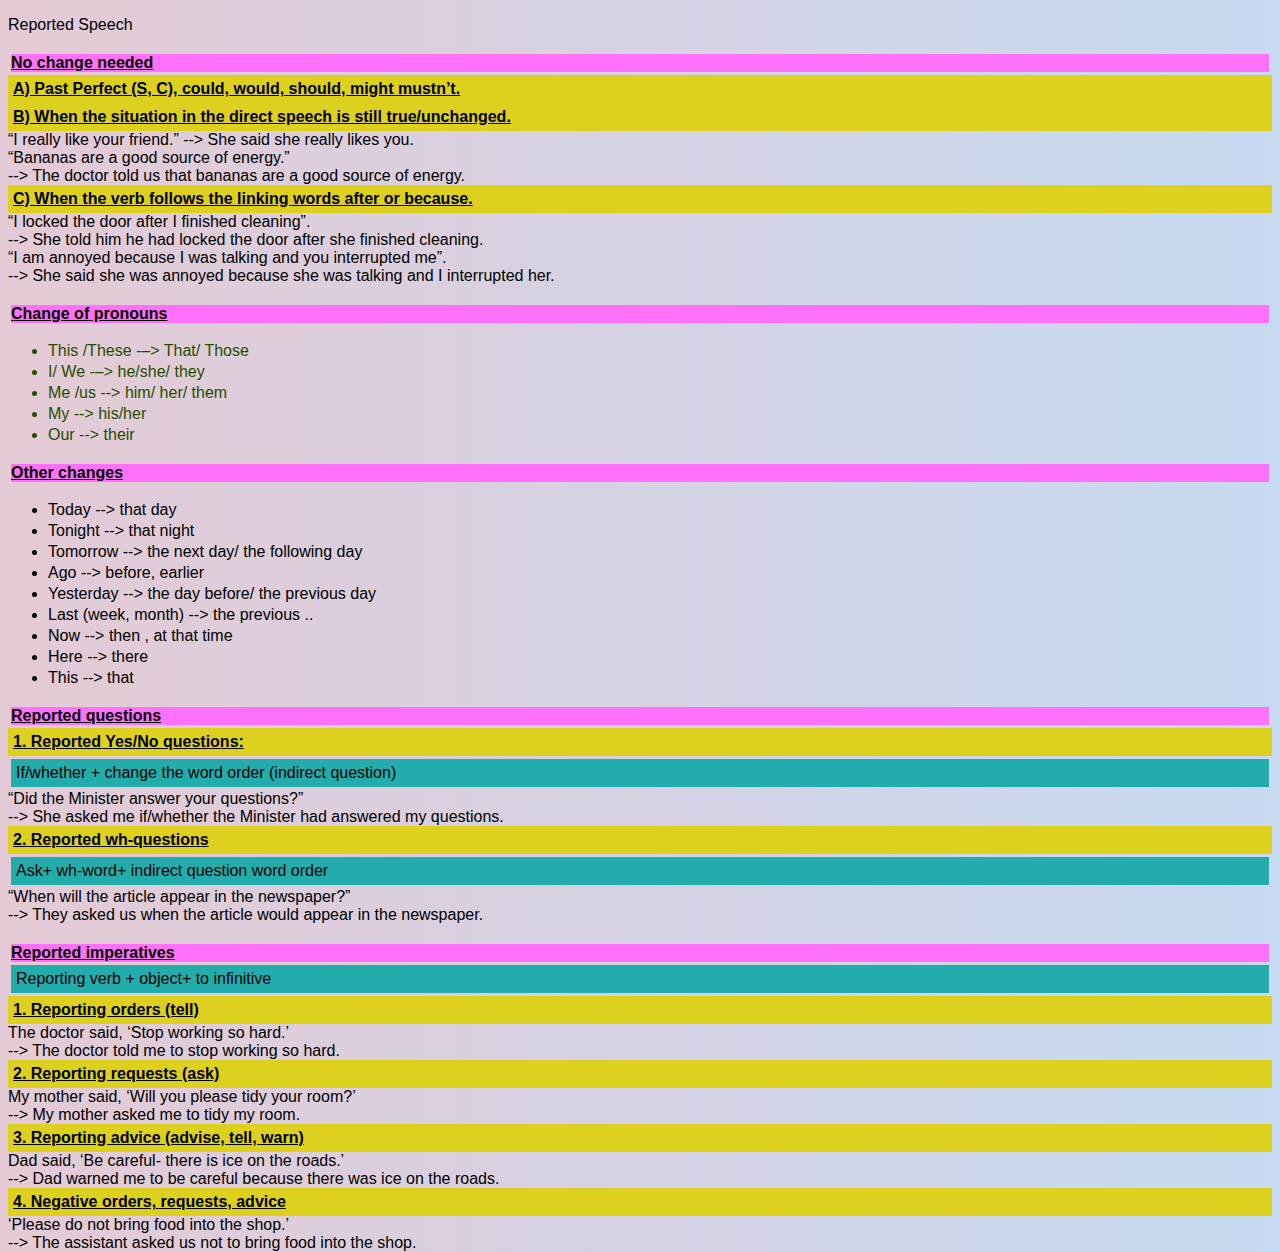
<file: anj.html>
<!DOCTYPE html>
<html lang="sk"> 
    <head>
        <title> AYAYA </title>
        <meta charset="utf-8">
        <link rel="stylesheet" href="styles.css">
    </head>
    <body class="rainbow"> 
        <div class="sans"> 
            <p>
                Reported Speech 
            </p>
            <p class="change">
                No change needed
            </p>
            <div class="und">A) Past Perfect (S, C), could, would, should, might  mustn’t.</div>
            <div class="und">B) When the situation in the direct speech is still true/unchanged.</div>
            <div>“I really like your friend.” -->      She said she really likes you.</div>
            <div>“Bananas are a good source of energy.”</div>
            <div>--> The doctor told us that bananas are a good source of energy.</div>
            <div class="und">C) When the verb follows the linking words after or because.</div>
            <div>“I locked the door after I finished cleaning”.</div>
            <div>--> She told him he had locked the door after she finished cleaning.</div>
            <div>“I am annoyed because I was talking and you interrupted me”.</div>
            <div>--> She said she was annoyed because she was talking and I interrupted her.</div>
        </div>
        <div class="sans">
            <div class="change">Change of pronouns</div>
            <div class="change-text">
                <ul>
                    <li>This /These  -–>  That/ Those</li>
                    <li>I/ We  -–>  he/she/ they</li>
                    <li>Me /us  -->  him/ her/ them</li>
                    <li>My  -->   his/her</li>
                    <li>Our  -->  their </li>
                </ul>
            </div>
        </div>
        <div class="sans">
            <div class="change">Other changes </div>
            <div>
                <ul>
                    <li>Today --> that day</li>
                    <li>Tonight --> that night</li>
                    <li>Tomorrow --> the next day/ the following day</li>
                    <li>Ago --> before, earlier </li>
                    <li>Yesterday --> the day before/ the previous day</li>
                    <li>Last (week, month) --> the previous .. </li>
                    <li>Now --> then , at that time</li>
                    <li>Here --> there</li>
                    <li>This --> that </li>
                </ul>
            </div>
        </div>
        <div class="sans">
            <p class="change">Reported questions</p>
            <div class="und">1. Reported Yes/No questions:</div>
            <div class="exp">If/whether + change the word order (indirect question)</div>
            <div>“Did the Minister answer your questions?”</div>
            <div>--> She asked me if/whether the Minister had answered my questions.</div>
            <div class="und">2. Reported wh-questions</div>
            <div class="exp">Ask+ wh-word+ indirect question word order </div>
            <div>“When will the article appear in the newspaper?”</div>
            <div>--> They asked us when the article would appear in the newspaper.</div>
        </div>
        <div class="sans">
            <p class="change">Reported imperatives</p>
            <div class="exp">Reporting verb + object+ to infinitive </div>
            <div class="und">1. Reporting orders (tell)</div>
            <div>The doctor said, ‘Stop working so hard.’</div>
            <div>--> The doctor told me to stop working so hard.</div>
            <div class="und">2. Reporting requests (ask)</div>
            <div>My mother said, ‘Will you please tidy your room?’</div>
            <div>--> My mother asked me to tidy my room. </div>
            <div class="und">3. Reporting advice (advise, tell, warn)</div>
            <div>Dad said, ‘Be careful- there is ice on the roads.’</div>
            <div>--> Dad warned me to be careful because there was ice on the roads.</div>
            <div class="und">4. Negative orders, requests, advice </div>
            <div>‘Please do not bring food into the shop.’</div>
            <div>--> The assistant asked us not to bring food into the shop. </div>
            </div>
        </div>
    </body>
</html>
</file>
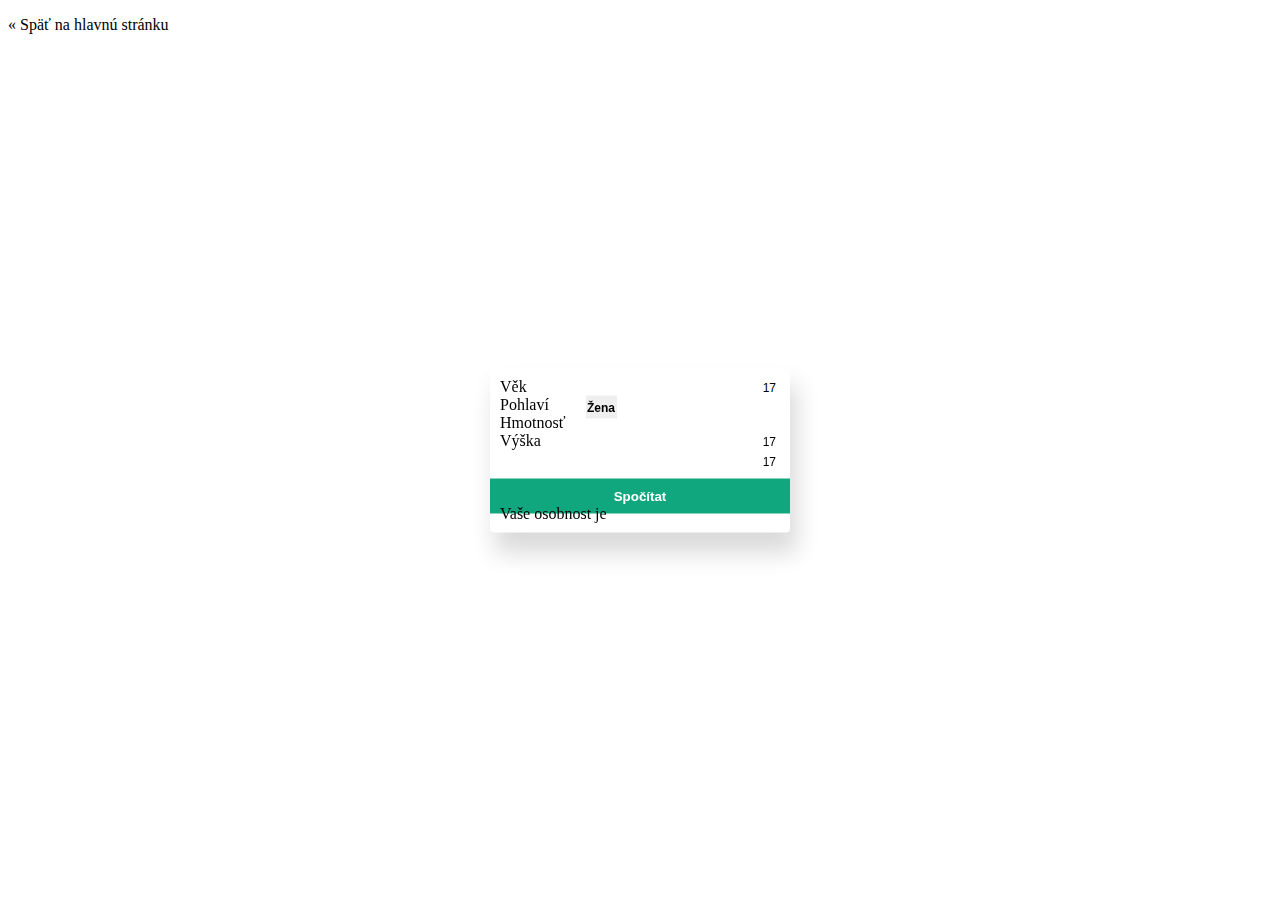
<file: bmr.html>
<!DOCTYPE html>
<html xmlns="http://www.w3.org/1999/xhtml" xml:lang="sk" lang="sk"> 
    <head>
        <title> Sněženka - BRM </title>
        <meta http-equiv="Content-Type" content="text/html; charset=UTF-8" />
        <meta name="author" content=" Tinkaaaa " />
        <meta name="description" content=" random Rozkladove výmysly " />
        <meta name="keywords" content=" kľúčové slová pre vyhľadávače " />
        <link rel="stylesheet" href="styles.css">
    </head>
    <style>

    </style>
    <body>
        <p>
            <a href="./index.html">&laquo; Späť na hlavnú stránku</a>
        </p>
        <form>
            <div>
            <label>
                Věk
                <input type="text" value="17" id="age">
            </label>
            </div>
        
            <div>
            <label>
                Pohlaví
                <select id="gender">
                <option value="female">Žena</option>
                <option value="male">Muž</option>
                </select>
            </label>
            </div>
            
            <div>
                <label>
                Hmotnosť
                <input type="text" value="17" id="weight">
                </label>
            </div>

            <div>
                <label>
                Výška
                <input type="text" value="17" id="height">
                </label>
            </div>

            <div>
            <button type="button" id="calculate">
                Spočítat
            </button>
            </div>
            Vaše osobnost je <strong id="result"></strong>
        </form>
       
    </body>
</html>
    

<script>
/**
 * BMR calculation
 * 
 * Mifflin-St Jeor Equation
 * 
 * Male 
 * BRM = (10*weight) + (6.25*height) - (5*age) + 5   
 * 
 * Female 
 * BRM = (10*weight) + (6.25*height) - (5*age) - 161   
 */

    const ageInput = document.getElementById('age');
    const genderInput = document.getElementById('gender');
    const weightInput = document.getElementById('weight');
    const heightInput = document.getElementById('height');
    const calculateButton = document.getElementById('calculate');
    const resultField = document.getElementById('result');

    // When calculateButton is clicked execute function
    calculateButton.addEventListener('click', () => {
    // Gender dependent operations
    const gender = genderInput.value;
    const age = ageInput.value;
    const weight = weightInput.value;
    const height = heightInput.value;

    let value = 'Neznama';

    if (gender === 'female') {
        value = (10*weight) + (6.25*height) - (5*age) - 161  
    } else {
        value = (10*weight) + (6.25*height) - (5*age) + 5 
    }



        // Write result to field
    resultField.innerText = value;
    });

</script>
</file>
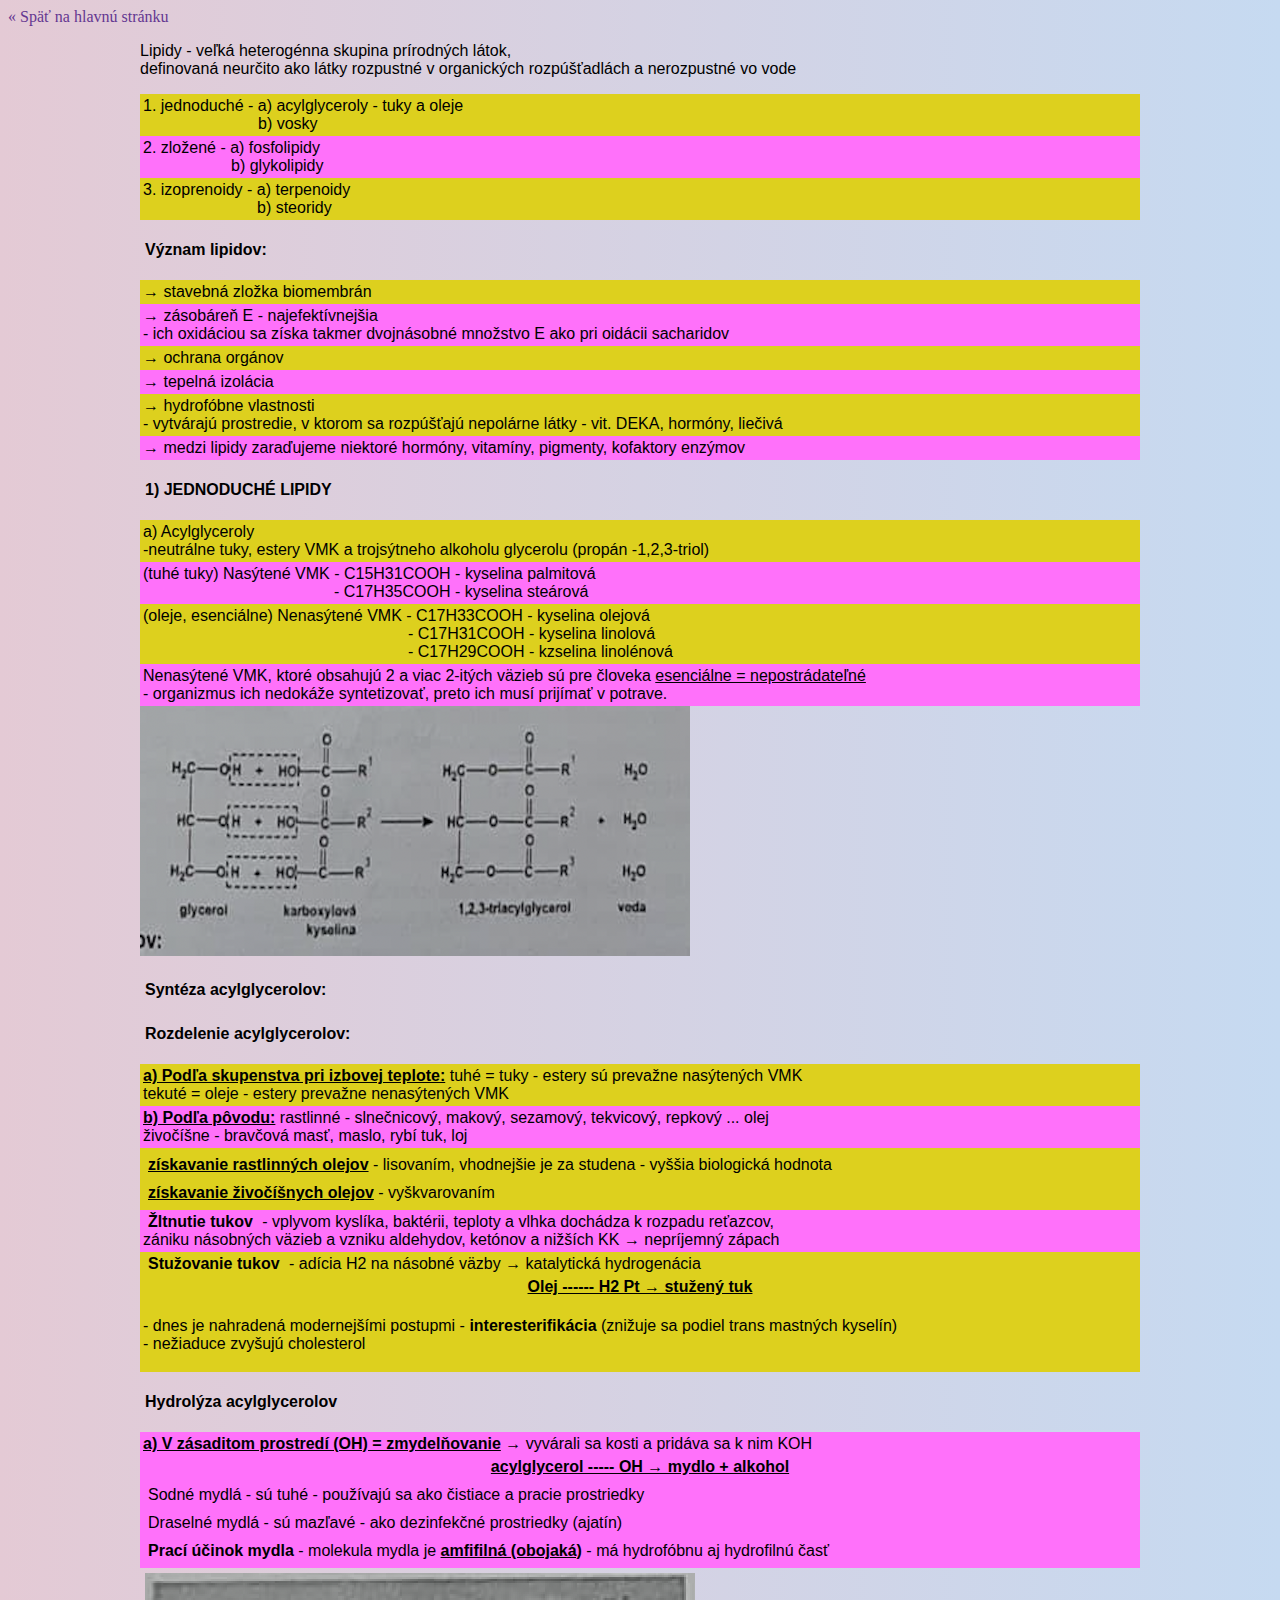
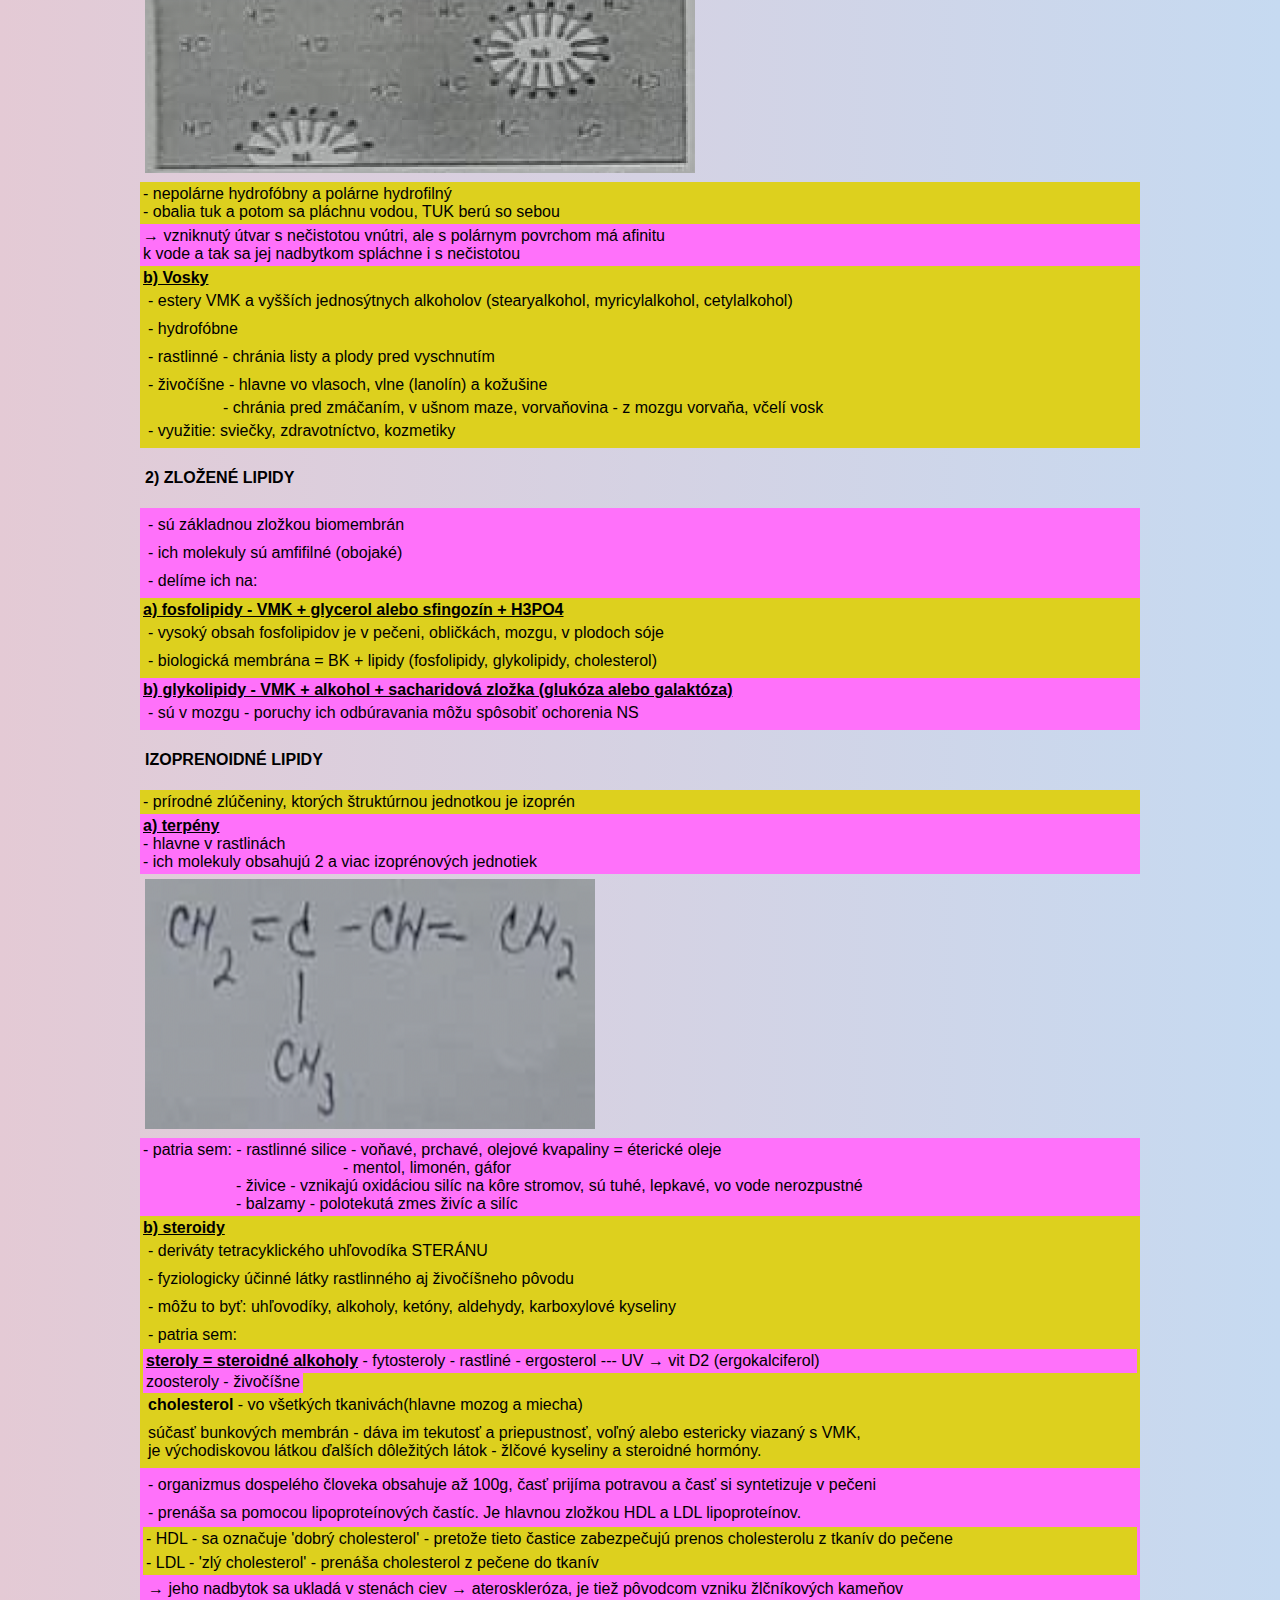
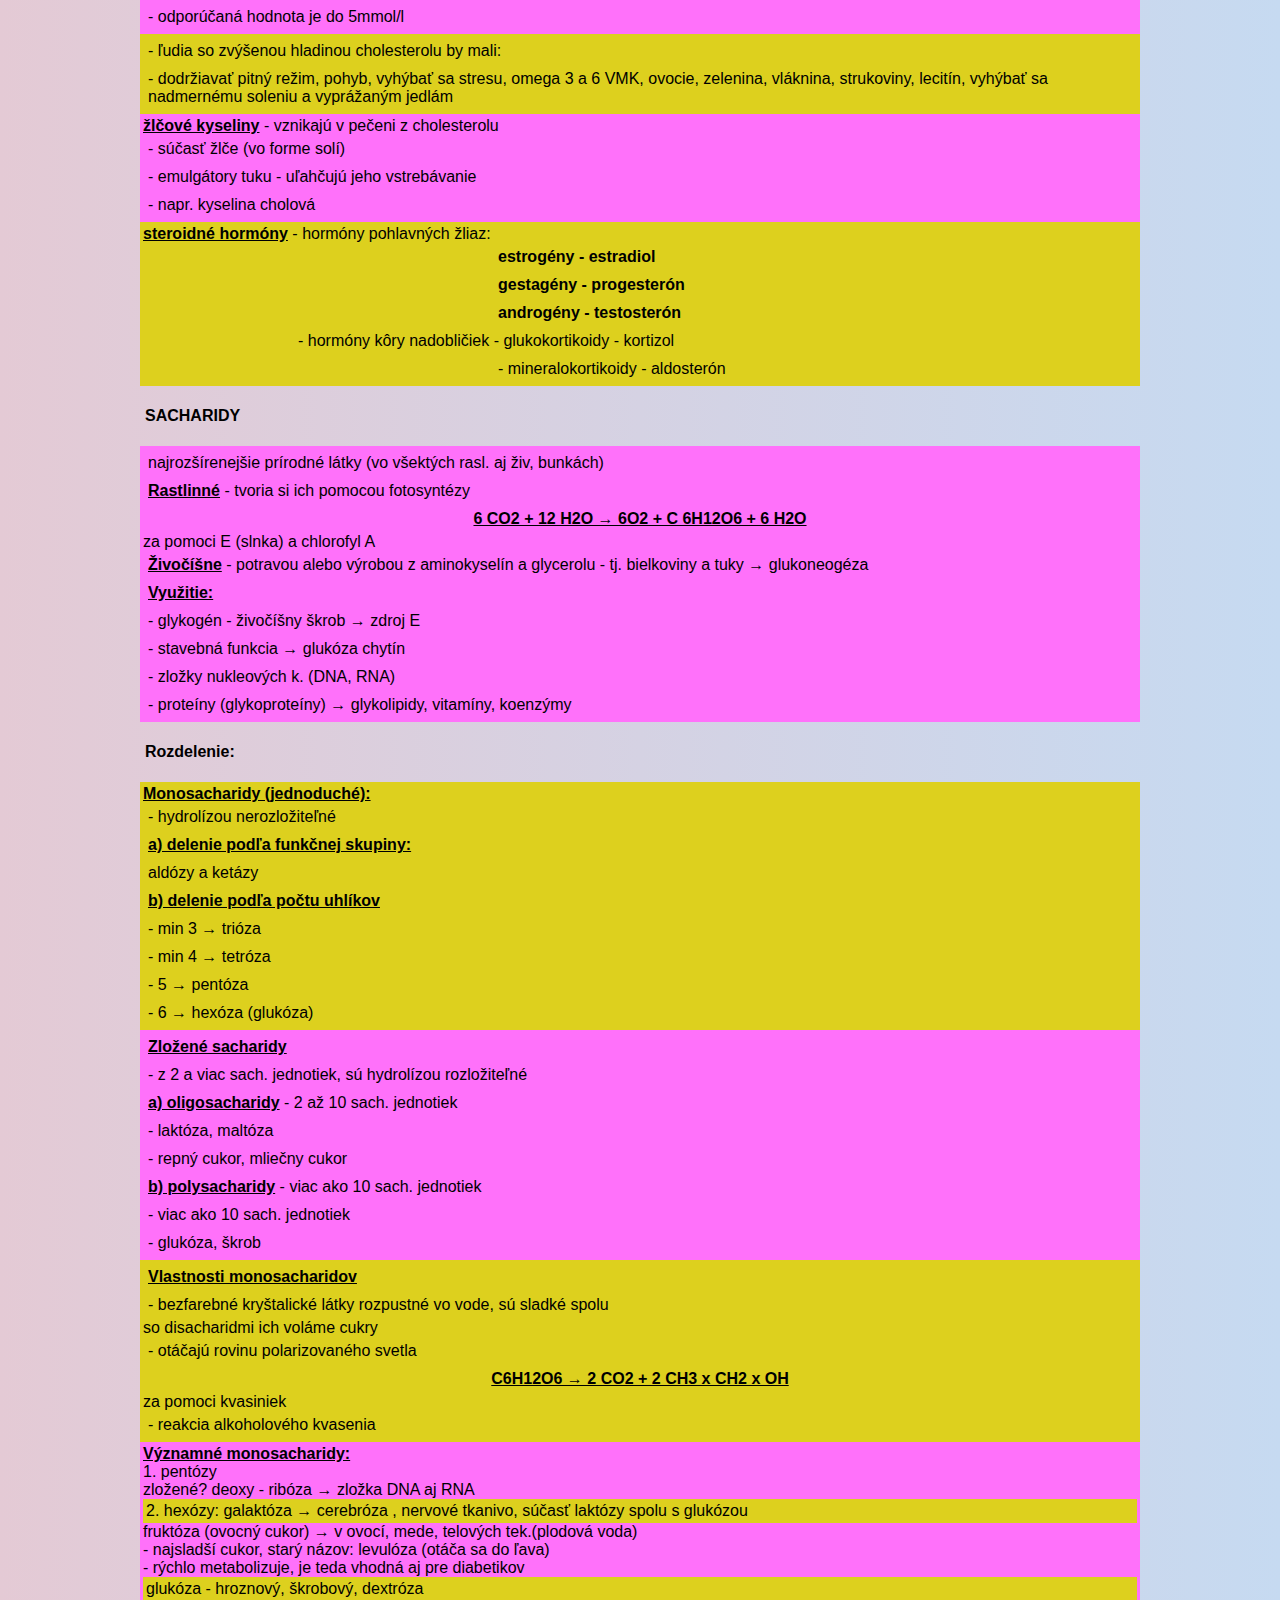
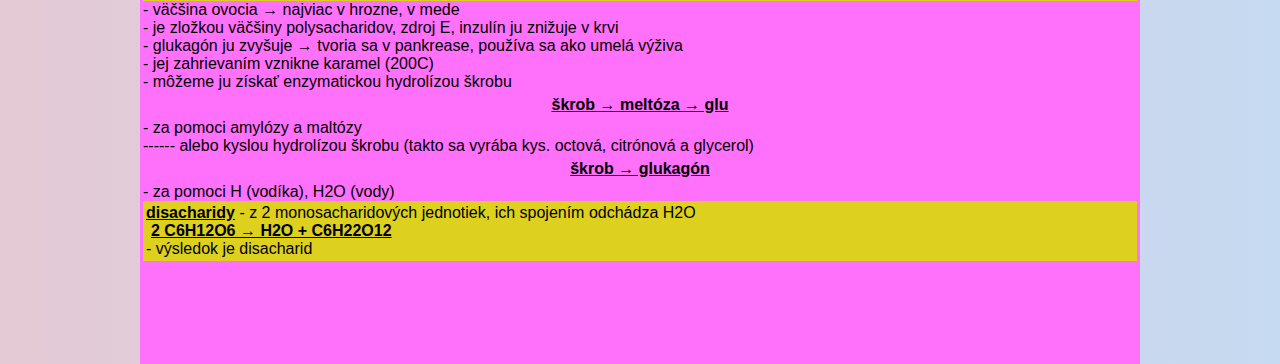
<file: che.html>
<!DOCTYPE html>
<html lang="sk"> 
    <head>
        <title> Lipidy </title>
        <meta charset="utf-8">
        <link rel="stylesheet" href="styles.css">
        <link rel="icon" 
          type="image/png" 
          href="./logo.png"
        >
    </head>
    <body class="rainbow"> 
        <a style="color: #643791;" href="./sch.html">&laquo; Späť na hlavnú stránku</a>
        <div class="descr">
            <div class="sub">
                <p>
                    Lipidy - veľká heterogénna skupina prírodných látok,<br> definovaná neurčito 
                    ako látky rozpustné v organických rozpúšťadlách a nerozpustné vo vode
                </p>
                <div class="padding yellow">
                    1. jednoduché - a) acylglyceroly - tuky a oleje<br>
                              <span style="padding-left: 115px;">b) vosky</span>
                </div>
                <div class="padding pinkie">
                    2. zložené - a) fosfolipidy<br>
                           <span style="padding-left: 88px;">b) glykolipidy</span>
                </div>
                <div class="padding yellow">
                    3. izoprenoidy - a) terpenoidy<br>
                               <span style="padding-left: 114px;">b) steoridy</span>
                </div>
            </div>
            <div class="sub">
                <p class="under">
                    Význam lipidov:
                </p>
                <div>
                    <div class="padding yellow">&rarr; stavebná zložka biomembrán</div>
                    <div class="padding pinkie">
                        &rarr; zásobáreň E - najefektívnejšia<br> - ich oxidáciou sa získa 
                        takmer dvojnásobné množstvo E ako pri oidácii sacharidov
                    </div>
                    <div class="padding yellow">&rarr; ochrana orgánov</div>
                    <div class="padding pinkie">&rarr; tepelná izolácia</div>
                    <div class="padding yellow">&rarr; hydrofóbne vlastnosti<br> - vytvárajú prostredie, v ktorom sa rozpúšťajú nepolárne látky - vit. DEKA, hormóny, liečivá</div>
                    <div class="padding pinkie">&rarr; medzi lipidy zaraďujeme niektoré hormóny, vitamíny, pigmenty, kofaktory enzýmov</div>
                </div>
            </div>
            <div class="sub">
                <p class="under">
                    1) JEDNODUCHÉ LIPIDY 
                </p>
                <div class="padding yellow">
                    a) Acylglyceroly<br>
                          -neutrálne tuky, estery VMK a trojsýtneho alkoholu glycerolu (propán -1,2,3-triol)
                </div>
                <div class="padding pinkie">
                   (tuhé tuky) Nasýtené VMK - C15H31COOH - kyselina palmitová<br>
                                            <span style="padding-left: 191px;">- C17H35COOH - kyselina steárová</span>
                </div>
                <div class="padding yellow">
                    (oleje, esenciálne) Nenasýtené VMK - C17H33COOH - kyselina olejová<br>
                                          <span style="padding-left: 265px;">- C17H31COOH - kyselina linolová</span><br>
                                          <span style="padding-left: 265px;">- C17H29COOH - kzselina linolénová</span>
                </div>
                <div class="padding pinkie">
                    Nenasýtené VMK, ktoré obsahujú 2 a viac 2-itých väzieb sú pre človeka
                    <span style="text-decoration: underline;">esenciálne = nepostrádateľné</span><br> - organizmus ich nedokáže syntetizovať,
                    preto ich musí prijímať v potrave.
                </div>
                <div>
                    <img
                        src="./str.png"
                        alt="vzorce"
                        width="550"
                        height="250"
                    >
                </div>
            </div>
            <div class="sub">
                <p class="under">
                    Syntéza acylglycerolov:
                </p>
                <p class="under">
                    Rozdelenie acylglycerolov:
                </p>
                <div class="padding yellow">
                    <span class="topic">a) Podľa skupenstva pri izbovej teplote:</span>
                    tuhé = tuky - estery sú prevažne nasýtených VMK<br>
                    tekuté = oleje - estery prevažne nenasýtených VMK
                </div>
                <div class="padding pinkie">
                    <span class="topic">b) Podľa pôvodu:</span>
                    rastlinné - slnečnicový, makový, sezamový, tekvicový, repkový ... olej<br>
                    živočíšne - bravčová masť, maslo, rybí tuk, loj
                </div>
                <div class="padding yellow">
                    <div class="padding"><span class="topic">získavanie rastlinných olejov</span> - lisovaním, vhodnejšie je za studena - vyššia biologická hodnota</div>
                    <div class="padding"><span class="topic">získavanie živočíšnych olejov</span> - vyškvarovaním</div>
                </div>
            </div>
            <div class="sub">
                <div class="padding pinkie">
                    <span class="under">Žltnutie tukov</span> - vplyvom kyslíka, baktérii, teploty a vlhka dochádza k rozpadu reťazcov,<br>
                    zániku násobných väzieb a vzniku aldehydov, ketónov a nižších KK &rarr; nepríjemný zápach 
                </div>
                <div class="padding yellow">
                    <span class="under">Stužovanie tukov</span> - adícia H2 na násobné väzby &rarr; katalytická hydrogenácia<br>
                    <div class="heading">Olej  ------ H2 Pt &rarr; stužený tuk</div>
                    <p>
                        - dnes je nahradená modernejšími postupmi - <span class="bold">interesterifikácia</span> (znižuje sa podiel trans mastných kyselín)<br>
                        - nežiaduce zvyšujú cholesterol 
                    </p>
                </div>
                <div>
                    <p class="under">
                        Hydrolýza acylglycerolov
                    </p>
                    <div class="padding pinkie">
                        <span class="topic">a) V zásaditom prostredí (OH) = zmydelňovanie</span> &rarr; vyvárali sa kosti a pridáva sa k nim KOH<br>
                        <div class="heading">acylglycerol ----- OH &rarr; mydlo + alkohol </div>
                        <div class="padding">Sodné mydlá - sú tuhé - používajú sa ako čistiace a pracie prostriedky</div>
                        <div class="padding">Draselné mydlá - sú mazľavé - ako dezinfekčné prostriedky (ajatín)</div>
                        <div class="padding"><span class="bold">Prací účinok mydla</span> - molekula mydla je <span class="topic">amfifilná (obojaká)</span> - má hydrofóbnu aj hydrofilnú časť</div>
                    </div>
                </div>
                <div class="padding">
                    <img 
                        src="./idk.png"
                        alt="idk"
                        width="550"
                        height="200"
                    >
                </div>
                <div class="yellow">
                    - nepolárne hydrofóbny a polárne hydrofilný<br>
                    - obalia tuk a potom sa pláchnu vodou, TUK berú so sebou
                </div>
                <div class="padding pinkie">
                    &rarr; vzniknutý útvar s nečistotou vnútri, ale s polárnym povrchom má afinitu<br> k vode a tak sa jej nadbytkom spláchne i s nečistotou
                </div>
                <div class="padding yellow">
                    <span class="topic">b) Vosky</span>
                    <div class="padding">- estery VMK a vyšších jednosýtnych alkoholov (stearyalkohol, myricylalkohol, cetylalkohol)</div>
                    <div class="padding">- hydrofóbne</div>
                    <div class="padding">- rastlinné - chránia listy a plody pred vyschnutím</div>
                    <div class="padding">- živočíšne - hlavne vo vlasoch, vlne (lanolín) a kožušine</div>
                    <span style="margin-left: 80px;">- chránia pred zmáčaním, v ušnom maze, vorvaňovina - z mozgu vorvaňa, včelí vosk</span><br>
                    <div class="padding">- využitie: sviečky, zdravotníctvo, kozmetiky </div>
                </div>
            </div>
            <div class="sub">
                <p class="under">
                   2) ZLOŽENÉ LIPIDY
                </p>
                <div class="padding pinkie">
                    <div class="padding">- sú základnou zložkou biomembrán</div>
                    <div class="padding">- ich molekuly sú amfifilné (obojaké)</div>
                    <div class="padding">- delíme ich na:</div>
                </div>
                <div class="padding yellow">
                    <span class="topic">a) fosfolipidy - VMK + glycerol alebo sfingozín + H3PO4</span><br>
                    <div class="padding">- vysoký obsah fosfolipidov je v pečeni, obličkách, mozgu, v plodoch sóje</div>
                    <div class="padding">- biologická membrána = BK + lipidy (fosfolipidy, glykolipidy, cholesterol)</div>
                </div>
                <div class="padding pinkie">
                    <span class="topic">b) glykolipidy - VMK + alkohol + sacharidová zložka (glukóza alebo galaktóza)</span>
                    <div class="padding">- sú v mozgu - poruchy ich odbúravania môžu spôsobiť ochorenia NS</div>
                </div>
            </div>
            <div class="sub">
                <p class="under">
                    IZOPRENOIDNÉ LIPIDY
                </p>
                <div class="padding yellow">- prírodné zlúčeniny, ktorých štruktúrnou jednotkou je izoprén</div>
                <div class="padding pinkie">
                    <span class="topic">a) terpény</span>
                    <div>- hlavne v rastlinách</div>
                    <div>- ich molekuly obsahujú 2 a viac izoprénových jednotiek</div>
                </div>
                <div class="padding">
                    <img 
                        src="./vz.png"
                        alt="vzorec"
                        width="450"
                        height="250"
                    >
                </div>
                <div class="padding pinkie">
                    <div>- patria sem: - rastlinné silice - voňavé, prchavé, olejové kvapaliny = éterické oleje</div>
                               <span style="padding-left: 200px;">- mentol, limonén, gáfor</span><br>
                               <span style="padding-left: 93px;">- živice - vznikajú oxidáciou silíc na kôre stromov, sú tuhé, lepkavé, vo vode nerozpustné</span><br>
                               <span style="padding-left: 93px;">- balzamy - polotekutá zmes živíc a silíc</span>
                </div>
                <div class="padding yellow">
                    <span class="topic">b) steroidy</span>
                    <div class="padding">- deriváty tetracyklického uhľovodíka STERÁNU</div>
                    <div class="padding">- fyziologicky účinné látky rastlinného aj živočíšneho pôvodu</div>
                    <div class="padding">- môžu to byť: uhľovodíky, alkoholy, ketóny, aldehydy, karboxylové kyseliny</div>
                    <div class="padding">- patria sem:</div>
                    <div class="padding pinkie"><span class="topic">steroly = steroidné alkoholy</span> - fytosteroly - rastliné - ergosterol --- UV &rarr; vit D2 (ergokalciferol)</div>
                                             <span class="padding pinkie">zoosteroly - živočíšne</span>
                                                          <div class="padding"><span class="bold">cholesterol</span> - vo všetkých tkanivách(hlavne mozog a miecha)</div>
                    <div class="padding">súčasť bunkových membrán - dáva im tekutosť a priepustnosť, voľný alebo estericky viazaný s VMK,<br> je východiskovou látkou ďalších dôležitých látok - žlčové kyseliny a steroidné hormóny.</div>
                </div>
                <div class="padding pinkie">
                    <div class="padding">- organizmus dospelého človeka obsahuje až 100g, časť prijíma potravou a časť si syntetizuje v pečeni</div>
                    <div class="padding">- prenáša sa pomocou lipoproteínových častíc. Je hlavnou zložkou HDL a LDL lipoproteínov.</div>
                    <div class="padding yellow">- HDL - sa označuje 'dobrý cholesterol' - pretože tieto častice zabezpečujú prenos cholesterolu z tkanív do pečene</div>
                    <div class="padding yellow">- LDL - 'zlý cholesterol' - prenáša cholesterol z pečene do tkanív</div>
                    <div class="padding">&rarr; jeho nadbytok sa ukladá v stenách ciev &rarr; ateroskleróza, je tiež pôvodcom vzniku žlčníkových kameňov</div>
                    <div class="padding">- odporúčaná hodnota je do 5mmol/l</div>
                </div>
                <div class="padding yellow">
                    <div class="padding">- ľudia so zvýšenou hladinou cholesterolu by mali:</div>
                    <div class="padding">- dodržiavať pitný režim, pohyb, vyhýbať sa stresu, omega 3 a 6 VMK, ovocie, zelenina, vláknina, strukoviny, lecitín, vyhýbať sa nadmernému soleniu a vyprážaným jedlám</div>
                </div>
            </div>
            <div class="sub">
                <div class="padding pinkie"><span class="topic">žlčové kyseliny</span> - vznikajú v pečeni z cholesterolu<br>
                    <div class="padding">- súčasť žlče (vo forme solí)</div>
                    <div class="padding">- emulgátory tuku - uľahčujú jeho vstrebávanie</div>
                    <div class="padding">- napr. kyselina cholová</div>
                </div>
                <div class="padding yellow"><span class="topic">steroidné hormóny</span> - hormóny pohlavných žliaz:<br>
                                    <div class="padding"><span style="padding-left: 350px; font-weight: bold;">estrogény - estradiol</span></div>
                                    <div class="padding"><span style="padding-left: 350px; font-weight: bold;">gestagény - progesterón</span></div>
                                    <div class="padding"><span style="padding-left: 350px; font-weight: bold;">androgény - testosterón</span></div>
                                    <div class="padding"><span style="padding-left: 150px;">- hormóny kôry nadobličiek - glukokortikoidy - kortizol</span></div>
                                    <div class="padding"><span style="padding-left: 350px;">- mineralokortikoidy - aldosterón </span></div>
                </div>
            </div>
            <div class="sub">
                <p class="under">
                    SACHARIDY
                </p>
                <div class="padding pinkie">
                    <div class="padding">najrozšírenejšie prírodné látky (vo všektých rasl. aj živ, bunkách)</div>
                    <div class="padding"><span class="topic">Rastlinné</span> - tvoria si ich pomocou fotosyntézy</div>
                    <div class="heading padding">6 CO2 + 12 H2O &rarr; 6O2 + C 6H12O6 + 6 H2O</div>
                    <div>za pomoci E (slnka) a chlorofyl A</div>
                    <div class="padding"><span class="topic">Živočíšne</span> -  potravou alebo výrobou z aminokyselín a glycerolu - tj. bielkoviny a tuky &rarr; glukoneogéza</div>
                    <div class="topic padding">Využitie:</div>
                    <div class="padding">- glykogén - živočíšny škrob &rarr; zdroj E</div>
                    <div class="padding">- stavebná funkcia &rarr; glukóza chytín</div>
                    <div class="padding">- zložky nukleových k. (DNA, RNA)</div>
                    <div class="padding">- proteíny (glykoproteíny) &rarr; glykolipidy, vitamíny, koenzýmy</div>
                </div>
                <p class="under">
                    Rozdelenie:
                </p>
                <div class="padding yellow">
                    <div class="topic">Monosacharidy (jednoduché):</div>
                    <div class="padding">- hydrolízou nerozložiteľné</div>
                    <div class="topic padding">a) delenie podľa funkčnej skupiny:</div>
                    <div class="padding">aldózy a ketázy</div>
                    <div class="topic padding">b) delenie podľa počtu uhlíkov</div>
                    <div class="padding">- min 3 &rarr; trióza</div>
                    <div class="padding">- min 4 &rarr; tetróza</div>
                    <div class="padding">- 5 &rarr; pentóza</div>
                    <div class="padding">- 6 &rarr; hexóza (glukóza)</div>
                </div>
                <div class="padding pinkie">
                    <div class="topic padding">Zložené sacharidy</div>
                    <div class="padding">- z 2 a viac sach. jednotiek, sú hydrolízou rozložiteľné</div>
                    <div class="padding"><span class="topic">a) oligosacharidy</span> - 2 až 10 sach. jednotiek</div>
                    <div class="padding">- laktóza, maltóza</div>
                    <div class="padding">- repný cukor, mliečny cukor</div>
                    <div class="padding"><span class="topic">b) polysacharidy</span> - viac ako 10 sach. jednotiek</div>
                    <div class="padding">- viac ako 10 sach. jednotiek</div>
                    <div class="padding">- glukóza, škrob</div>
                </div>
                <div class="padding yellow">
                    <div class="topic padding">Vlastnosti monosacharidov</div>
                    <div class="padding">- bezfarebné kryštalické látky rozpustné vo vode, sú sladké spolu</div>
                    <div>so disacharidmi ich voláme cukry</div>
                    <div class="padding">- otáčajú rovinu polarizovaného svetla</div>
                    <div class="heading padding">C6H12O6 &rarr; 2 CO2 + 2 CH3 x CH2 x OH</div>
                    za pomoci kvasiniek<br>
                    <div class="padding">- reakcia alkoholového kvasenia</div>
                </div>
                <div class="padding pinkie">
                    <span class="topic">Významné monosacharidy:</span><br>
                    1. pentózy<br>
                    zložené? deoxy - ribóza &rarr; zložka DNA aj RNA<br>
                     <div class="padding yellow">2. hexózy: galaktóza &rarr; cerebróza , nervové tkanivo, súčasť laktózy spolu s glukózou</div>
                    fruktóza (ovocný cukor) &rarr; v ovocí, mede, telových tek.(plodová voda)<br>
                    - najsladší cukor, starý názov: levulóza (otáča sa do ľava)<br>
                    - rýchlo metabolizuje, je teda vhodná aj pre diabetikov<br>
                    <div class="padding yellow">glukóza - hroznový, škrobový, dextróza</div>
                    - väčšina ovocia &rarr; najviac v hrozne, v mede<br>
                    - je zložkou väčšiny polysacharidov, zdroj E, inzulín ju znižuje v krvi<br>
                    - glukagón ju zvyšuje &rarr; tvoria sa v pankrease, používa sa ako umelá výživa<br>
                    - jej zahrievaním vznikne karamel (200C)<br>
                    - môžeme ju získať enzymatickou hydrolízou škrobu<br>
                    <div class="heading padding">škrob &rarr; meltóza &rarr;  glu</div>
                    - za pomoci amylózy a maltózy<br>
                    ------ alebo kyslou hydrolízou škrobu (takto sa vyrába kys. octová, citrónová a glycerol)<br>
                    <div class="heading padding">škrob &rarr; glukagón</div>
                    - za pomoci H (vodíka), H2O (vody)
                    <div class="padding yellow">
                        <span class="topic">disacharidy</span> - z 2 monosacharidových jednotiek, ich spojením odchádza H2O<br>
                        <span class="heading">2 C6H12O6 &rarr; H2O + C6H22O12</span><br>
                        - výsledok je disacharid 
                    </div>
                    <div style="padding-bottom: 100px;"></div>
                </div>
            </div>
        </div>
    </body>
</html>
</file>
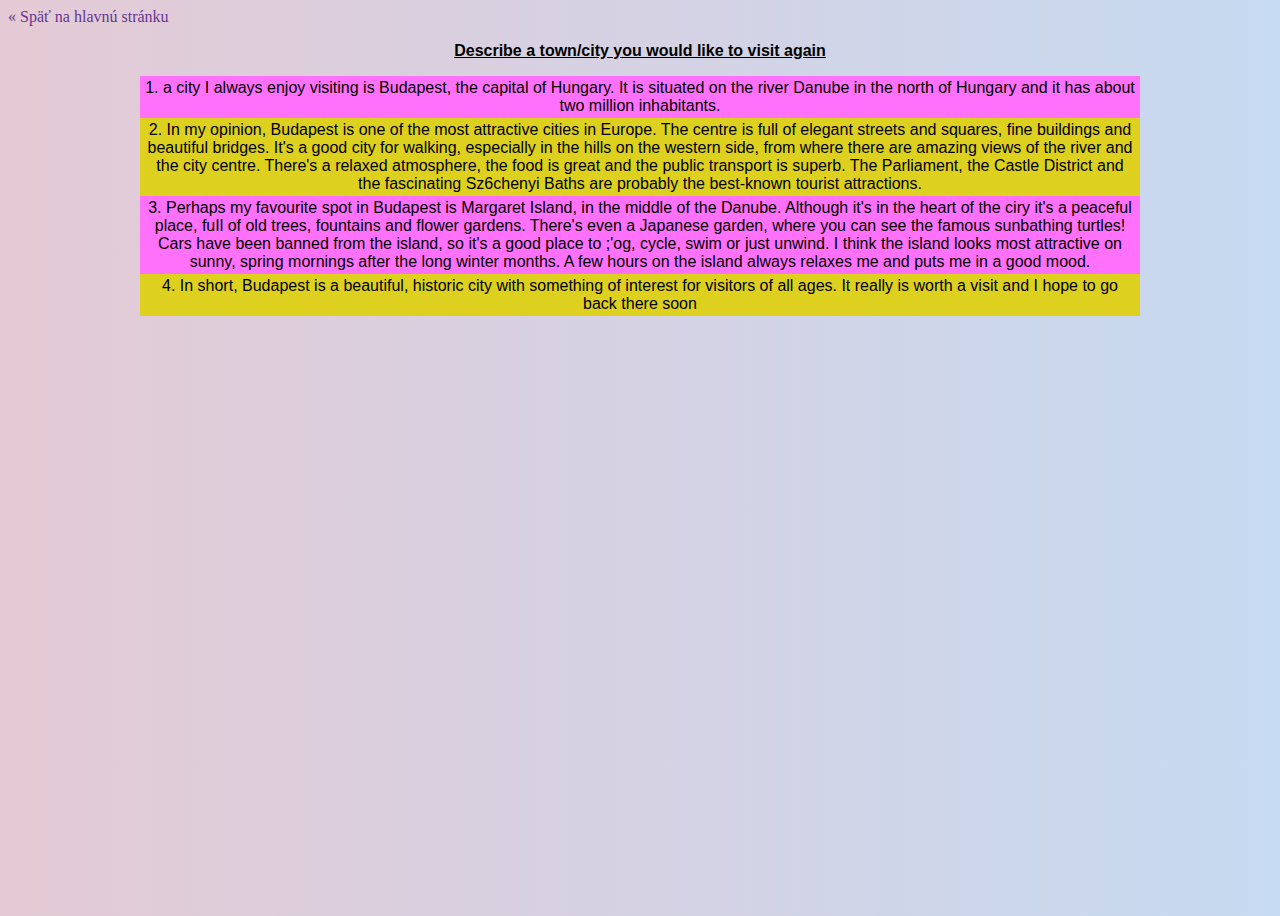
<file: describing.html>
<!DOCTYPE html>
<html lang="sk"> 
    <head>
        <title> Reported Speech </title>
        <meta charset="utf-8">
        <link rel="stylesheet" href="styles.css">
        <link rel="icon" 
          type="image/png" 
          href="./logo.png"
        >
    </head>
    <body class="rainbow"> 
        <a style="color: #643791;" href="./anj.html">&laquo; Späť na hlavnú stránku</a>
        <div class="descr">
            <p style="text-align: center; font-weight: bold; text-decoration: underline;">
                Describe a town/city you would like to visit again
            </p>
            <div class="pinkie">
                1. a city I always enjoy visiting is Budapest, the capital of Hungary. 
                It is situated on the river Danube in the north of Hungary 
                and it has about two million inhabitants.
            </div>
            <div class="yellow">
                2. In my opinion, Budapest is one of the most
                attractive cities in Europe. The centre is full of
                elegant streets and squares, fine buildings and
                beautiful bridges. It's a good city for walking,
                especially in the hills on the western side, from
                where there are amazing views of the river and
                the city centre. There's a relaxed atmosphere,
                the food is great and the public transport is
                superb. The Parliament, the Castle District and
                the fascinating Sz6chenyi Baths are probably
                the best-known tourist attractions.
            </div>
            <div class="pinkie">
                3. Perhaps my favourite spot in Budapest is
                Margaret Island, in the middle of the Danube.
                Although it's in the heart of the ciry it's a
                peaceful place, fuIl of old trees, fountains and
                flower gardens. There's even a Japanese garden,
                where you can see the famous sunbathing
                turtles! Cars have been banned from the island,
                so it's a good place to ;'og, cycle, swim or just
                unwind. I think the island looks most attractive
                on sunny, spring mornings after the long winter
                months. A few hours on the island always
                relaxes me and puts me in a good mood.
            </div>
            <div class="yellow">
                4. In short, Budapest is a beautiful, historic city
                with something of interest for visitors of all
                ages. It really is worth a visit and I hope to go
                back there soon
            </div>
        </div>
    </body>
</html>
</file>
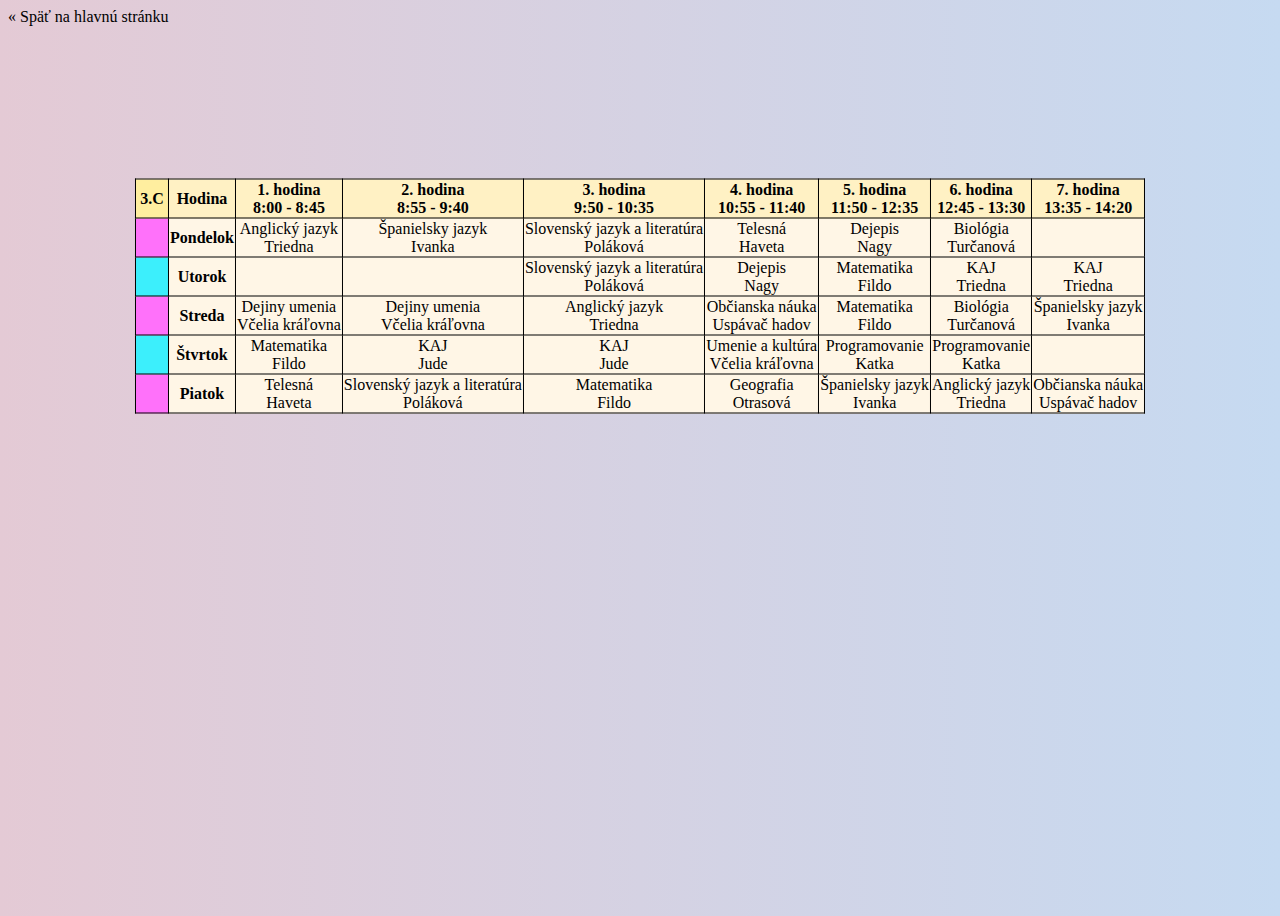
<file: rozvrh.html>
<!DOCTYPE html>
<html lang="sk"> 
    <head>
        <title> Sněženka - rozvrh </title>
        <meta charset="utf-8">
        <link rel="stylesheet" href="styles.css">
    </head>
    <body class="rainbow">
        <a href="./index.html">&laquo; Späť na hlavnú stránku</a>
        <table>
            <tr style="background-color: #fff1c4;">
                <th style="background-color: #FFEE9F" width="30">3.C</th>
                <th>Hodina</th>
                <th>1. hodina<br>8:00 - 8:45</th>
                <th>2. hodina<br>8:55 - 9:40</th>
                <th>3. hodina<br>9:50 - 10:35</th>
                <th>4. hodina<br>10:55 - 11:40</th>
                <th>5. hodina<br>11:50 - 12:35</th>
                <th>6. hodina<br>12:45 - 13:30</th>
                <th>7. hodina<br>13:35 - 14:20</th>
            </tr>
            <tr>
                <td class="pink"></td>
                <th>Pondelok</th>     
                <td>Anglický jazyk<br>Triedna</td>
                <td>Španielsky jazyk<br>Ivanka</td>
                <td>Slovenský jazyk a literatúra<br>Poláková</td>
                <td>Telesná<br>Haveta</td>
                <td>Dejepis<br>Nagy</td>
                <td>Biológia<br>Turčanová</td>
            </tr>
            <tr>
                <td class="blue"></td>
                <th>Utorok</th>
                <td></td>
                <td></td>
                <td>Slovenský jazyk a literatúra<br>Poláková</td>
                <td>Dejepis<br>Nagy</td>
                <td>Matematika<br>Fildo</td>
                <td>KAJ<br>Triedna</td>
                <td>KAJ<br>Triedna</td>
            </tr>
            <tr>
                <td class="pink"></td>
                <th>Streda</th>
                <td>Dejiny umenia<br>Včelia kráľovna</td>
                <td>Dejiny umenia<br>Včelia kráľovna</td>
                <td>Anglický jazyk<br>Triedna</td>
                <td>Občianska náuka<br>Uspávač hadov</td>
                <td>Matematika<br>Fildo</td>
                <td>Biológia<br>Turčanová</td>
                <td>Španielsky jazyk<br>Ivanka</td>  
            </tr>      
            <tr>
                <td class="blue"></td>
                <th>Štvrtok</th>
                <td>Matematika<br>Fildo</td>
                <td>KAJ<br>Jude</td>
                <td>KAJ<br>Jude</td>
                <td>Umenie a kultúra<br>Včelia kráľovna</td>
                <td>Programovanie<br>Katka</td>
                <td>Programovanie<br>Katka</td>
            </tr>
            <tr>
                <td class="pink"></td>
                <th>Piatok</th>
                <td>Telesná<br>Haveta</td>
                <td>Slovenský jazyk a literatúra<br>Poláková</td>
                <td>Matematika<br>Fildo</td>
                <td>Geografia<br>Otrasová</td>
                <td>Španielsky jazyk<br>Ivanka</td> 
                <td>Anglický jazyk<br>Triedna</td>
                <td>Občianska náuka<br>Uspávač hadov</td>
            </tr>
        </table>
    </body>  
</html>
</file>
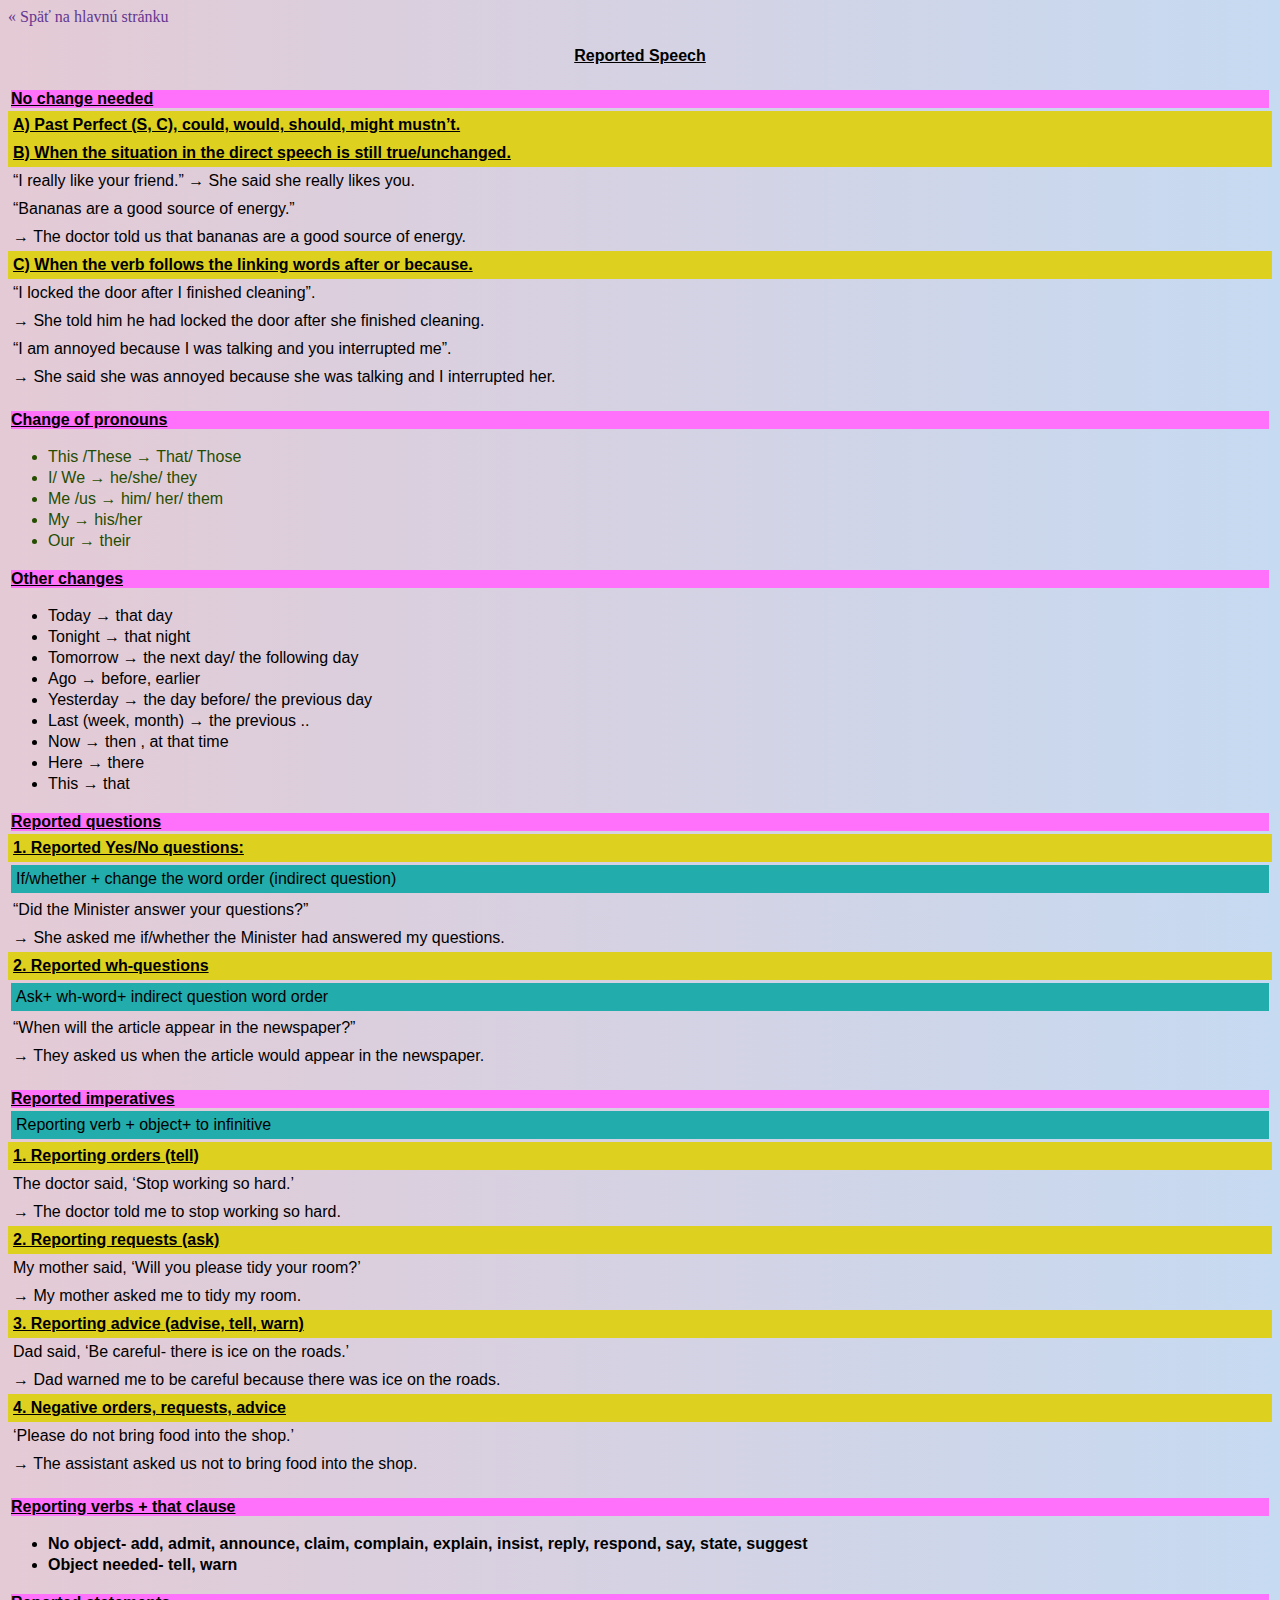
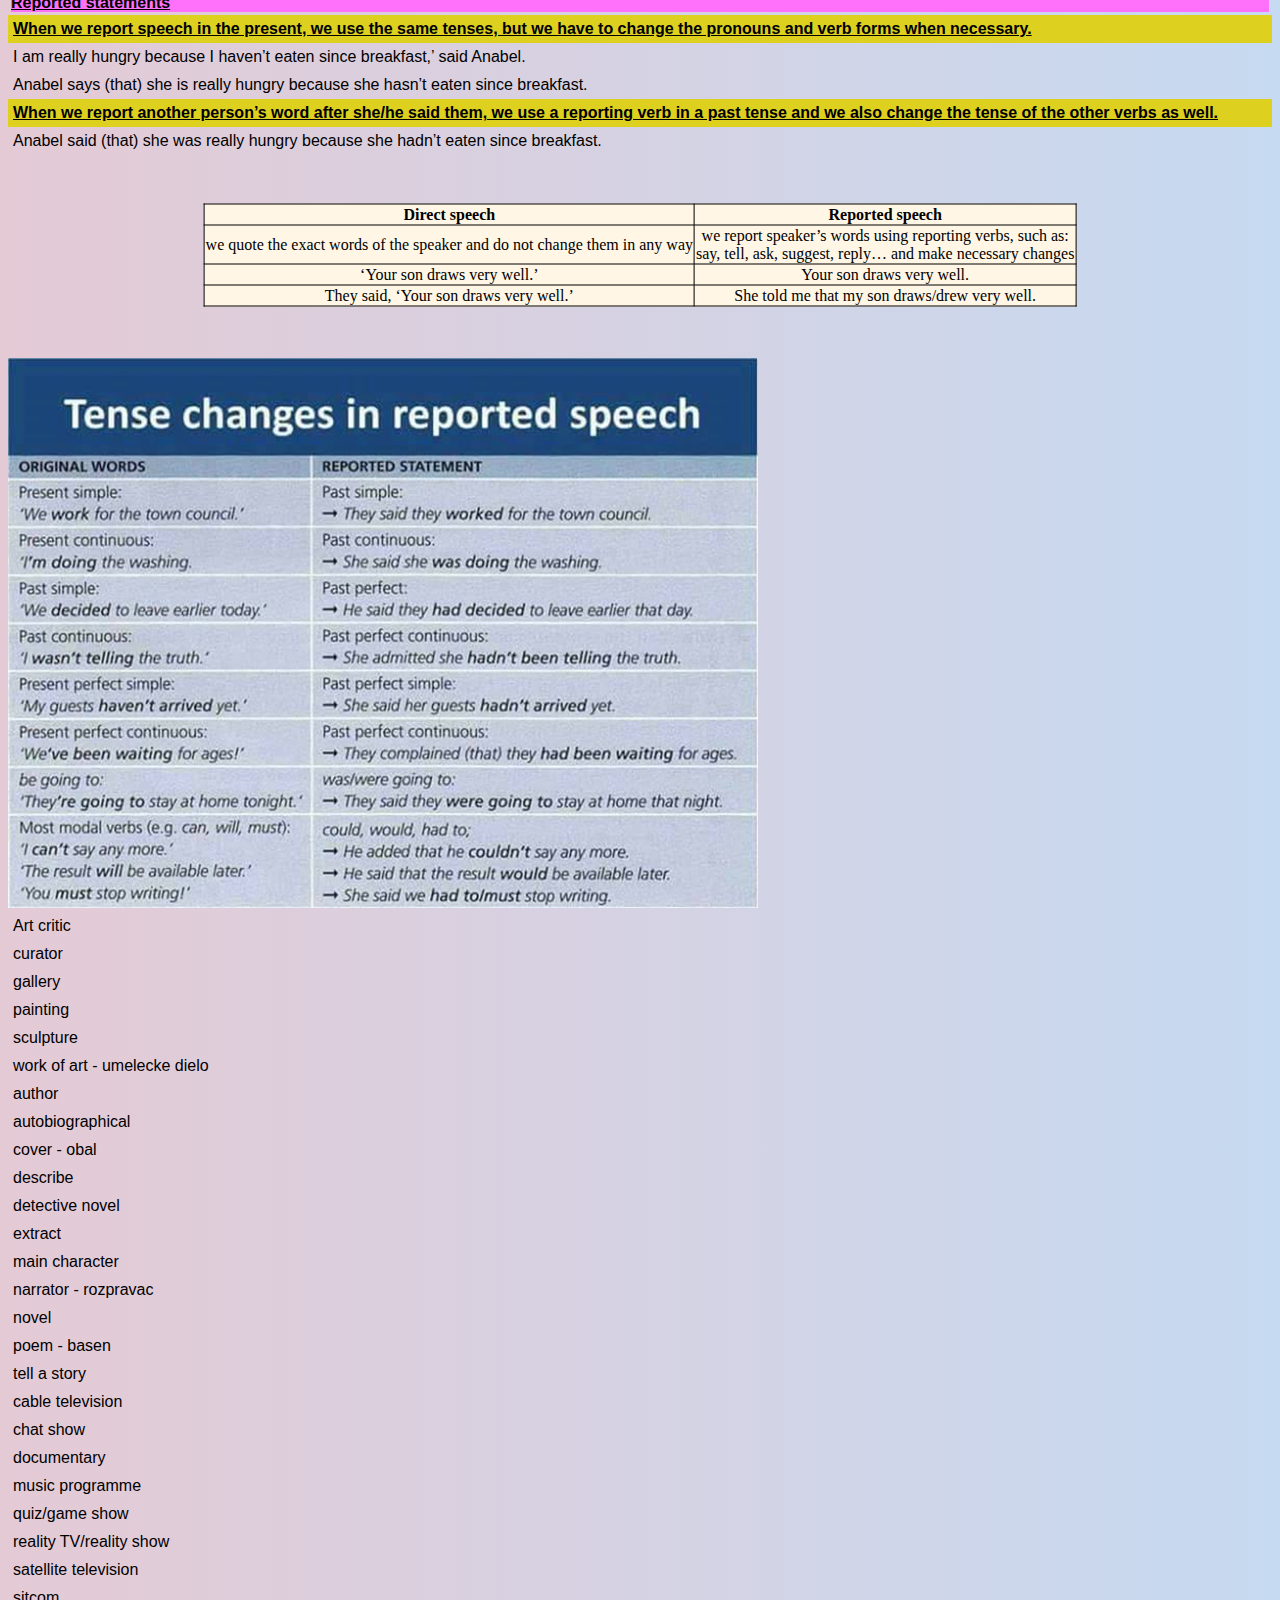
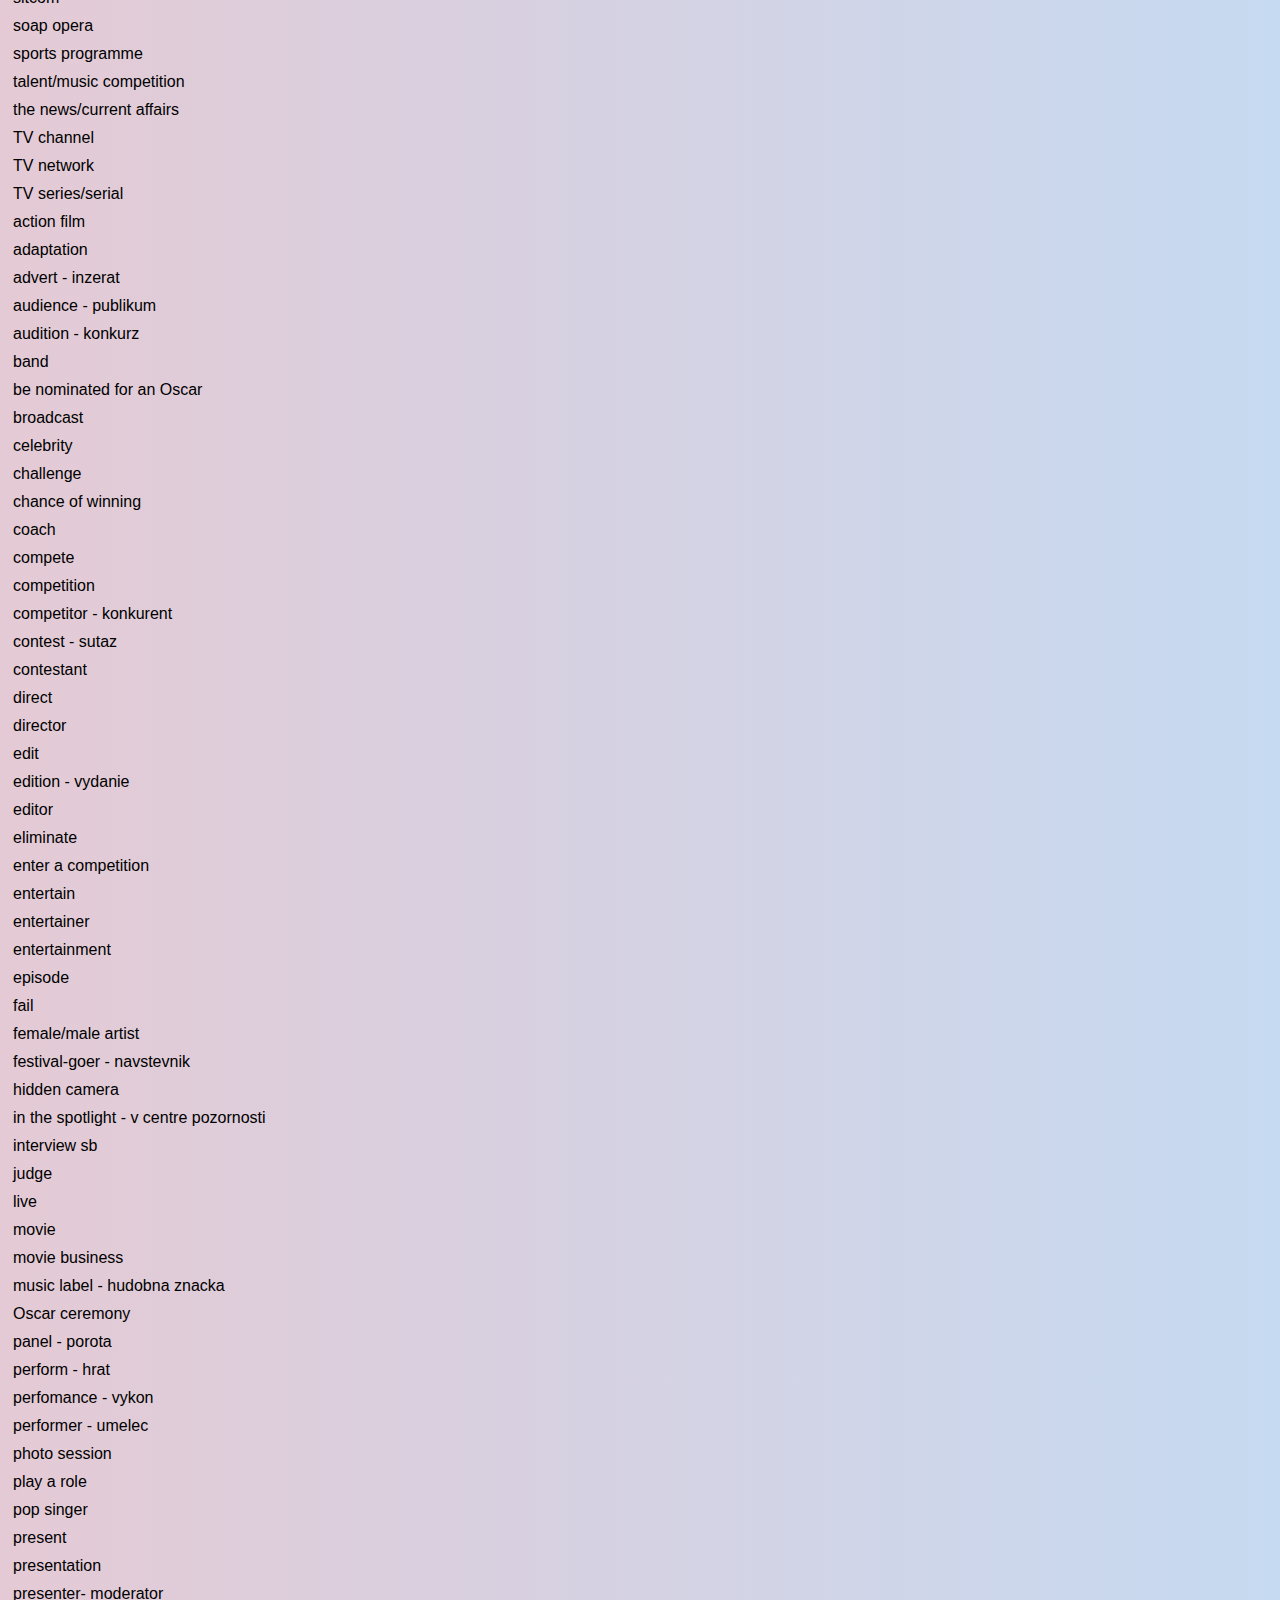
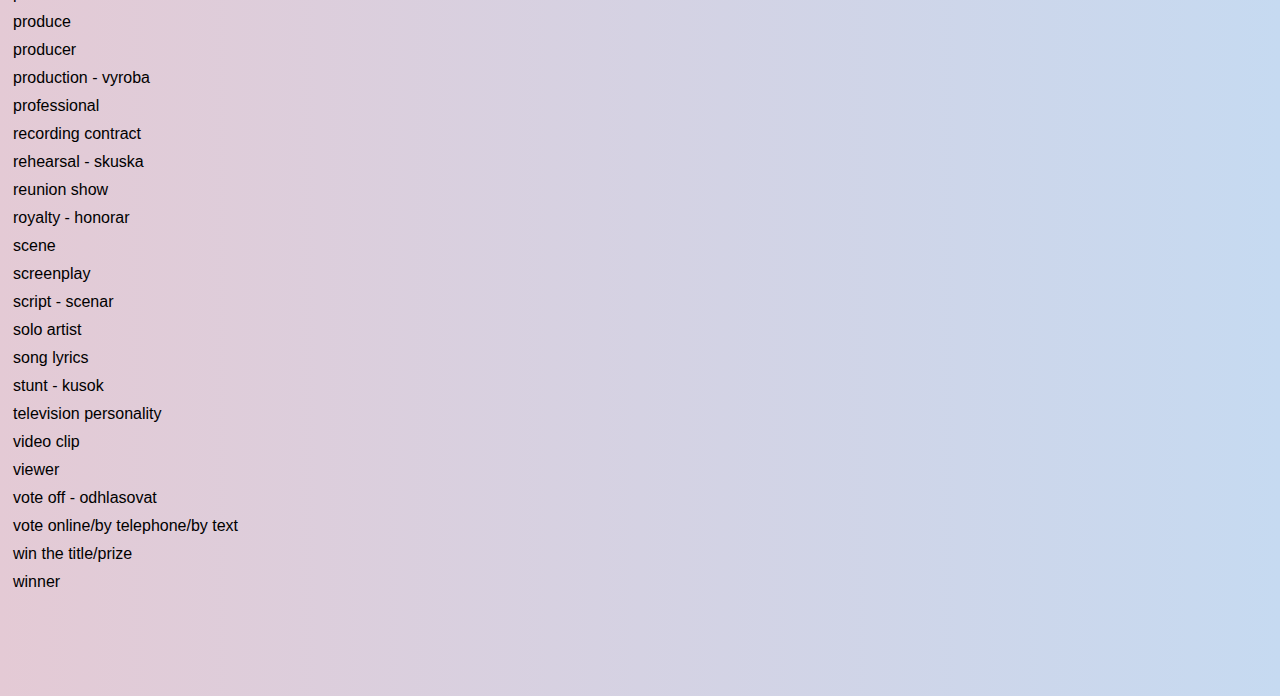
<file: rs.html>
<!DOCTYPE html>
<html lang="sk"> 
    <head>
        <title> Reported Speech </title>
        <meta charset="utf-8">
        <link rel="stylesheet" href="styles.css">
        <link rel="icon" 
          type="image/png" 
          href="./logo.png"
        >
    </head>
    <body class="rainbow"> 
        <a style="color: #643791;" href="./anj.html">&laquo; Späť na hlavnú stránku</a>
        <div style="padding-bottom: 100px;">
            <!-- reported speech -->
            <div class="sans"> 
                <p class="heading">
                    Reported Speech 
                </p>
                <p class="change">
                    No change needed
                </p>
                <div class="und">A) Past Perfect (S, C), could, would, should, might  mustn’t.</div>
                <div class="und">B) When the situation in the direct speech is still true/unchanged.</div>
                <div class="padding">“I really like your friend.”  &rarr;   She said she really likes you.</div>
                <div class="padding">“Bananas are a good source of energy.”</div>
                <div class="padding">&rarr; The doctor told us that bananas are a good source of energy.</div>
                <div class="und">C) When the verb follows the linking words after or because.</div>
                <div class="padding">“I locked the door after I finished cleaning”.</div>
                <div class="padding">&rarr; She told him he had locked the door after she finished cleaning.</div>
                <div class="padding">“I am annoyed because I was talking and you interrupted me”.</div>
                <div class="padding">&rarr; She said she was annoyed because she was talking and I interrupted her.</div>
            </div>
            <!-- change -->
            <div class="sans">
                <div class="change">Change of pronouns</div>
                <div class="change-text">
                    <ul>
                        <li>This /These  &rarr;  That/ Those</li>
                        <li>I/ We &rarr; he/she/ they</li>
                        <li>Me /us &rarr; him/ her/ them</li>
                        <li>My &rarr; his/her</li>
                        <li>Our &rarr; their </li>
                    </ul>
                </div>
            </div>
            <!-- other changes -->
            <div class="sans">
                <div class="change">Other changes </div>
                <div>
                    <ul>
                        <li>Today &rarr; that day</li>
                        <li>Tonight &rarr; that night</li>
                        <li>Tomorrow &rarr; the next day/ the following day</li>
                        <li>Ago &rarr; before, earlier </li>
                        <li>Yesterday &rarr; the day before/ the previous day</li>
                        <li>Last (week, month) &rarr; the previous .. </li>
                        <li>Now &rarr; then , at that time</li>
                        <li>Here &rarr; there</li>
                        <li>This &rarr; that </li>
                    </ul>
                </div>
            </div>
            <!-- questions -->
            <div class="sans">
                <p class="change">Reported questions</p>
                <div class="und">1. Reported Yes/No questions:</div>
                <div class="exp">If/whether + change the word order (indirect question)</div>
                <div class="padding">“Did the Minister answer your questions?”</div>
                <div class="padding">&rarr; She asked me if/whether the Minister had answered my questions.</div>
                <div class="und">2. Reported wh-questions</div>
                <div class="exp">Ask+ wh-word+ indirect question word order </div>
                <div class="padding">“When will the article appear in the newspaper?”</div>
                <div class="padding">&rarr; They asked us when the article would appear in the newspaper.</div>
            </div>
            <!-- imperatives -->
            <div class="sans">
                <p class="change">Reported imperatives</p>
                <div class="exp">Reporting verb + object+ to infinitive </div>
                <div class="und">1. Reporting orders (tell)</div>
                <div class="padding">The doctor said, ‘Stop working so hard.’</div>
                <div class="padding">&rarr; The doctor told me to stop working so hard.</div>
                <div class="und">2. Reporting requests (ask)</div>
                <div class="padding">My mother said, ‘Will you please tidy your room?’</div>
                <div class="padding">&rarr; My mother asked me to tidy my room. </div>
                <div class="und">3. Reporting advice (advise, tell, warn)</div>
                <div class="padding">Dad said, ‘Be careful- there is ice on the roads.’</div>
                <div class="padding">&rarr; Dad warned me to be careful because there was ice on the roads.</div>
                <div class="und">4. Negative orders, requests, advice </div>
                <div class="padding">‘Please do not bring food into the shop.’</div>
                <div class="padding">&rarr; The assistant asked us not to bring food into the shop. </div>
            </div>
            <!-- reporting verbs -->
            <div class="sans">
                <p class="change">Reporting verbs + that clause</p>
                <div style="font-weight: bold;">
                    <ul>
                        <li>No object- add, admit, announce, claim, complain, explain,  insist, reply, respond, say, state, suggest</li>
                        <li>Object needed- tell, warn</li>
                    </ul>
                </div>
            </div>
            <!-- statements -->
            <div class="sans">
                <p class="change">Reported statements</p>
                <div class="und">When we report speech in the present, we use the same tenses, 
                    but we have to change the pronouns and verb forms when necessary. 
                </div>
                <div class="padding">I am really hungry because I haven’t eaten since breakfast,’ said Anabel.</div>
                <div class="padding">Anabel says (that) she is really hungry because she hasn’t eaten since breakfast.</div>
                <div class="und">When we report another person’s word after she/he said them, 
                    we use a reporting verb in a past tense and we also change the tense 
                    of the other verbs as well. 
                </div>
                <div class="padding">Anabel said (that) she was really hungry because she hadn’t eaten since breakfast.</div>
            </div>
            <!-- table -->
            <div style="padding-top: 100px;">
                <table>
                    <thead>
                        <th>Direct speech</th>
                        <th>Reported speech</th>
                    </thead>
                    <tbody>
                        <tr>
                            <td>we quote the exact words of the speaker and do not change them in any way</td>
                            <td>we report speaker’s words using reporting verbs, such as:<br>
                                say, tell, ask, suggest, reply… and make necessary changes</td>
                        </tr>
                        <tr>
                            <td>‘Your son draws very well.’</td>
                            <td>Your son draws very well.</td>
                        </tr>
                        <tr>
                            <td>They said, ‘Your son draws very well.’</td>
                            <td>She told me that my son draws/drew very well. </td>
                        </tr>
                    </tbody>
                </table>
            </div>
            <img 
                style="text-align: center;"
                src="./rs.png"
                alt="reported speech"
                width="750"
                height="550"
            >
            <div class="sans">
                <div class="padding">Art critic</div>
                <div class="padding">curator</div>
                <div class="padding">gallery</div>
                <div class="padding">painting</div>
                <div class="padding">sculpture</div>
                <div class="padding">work of art - umelecke dielo</div>
                <div class="padding">author</div>
                <div class="padding">autobiographical</div>
                <div class="padding">cover - obal</div>
                <div class="padding">describe</div>
                <div class="padding">detective novel</div>
                <div class="padding">extract</div>
                <div class="padding">main character</div>
                <div class="padding">narrator - rozpravac</div>
                <div class="padding">novel</div>
                <div class="padding">poem - basen</div>
                <div class="padding">tell a story</div>
                <div class="padding">cable television</div>
                <div class="padding">chat show</div>
                <div class="padding">documentary</div>
                <div class="padding">music programme</div>
                <div class="padding">quiz/game show</div>
                <div class="padding">reality TV/reality show</div>
                <div class="padding">satellite television</div>
                <div class="padding">sitcom</div>
                <div class="padding">soap opera</div>
                <div class="padding">sports programme</div>
                <div class="padding">talent/music competition</div>
                <div class="padding">the news/current affairs</div>
                <div class="padding">TV channel</div>
                <div class="padding">TV network</div>
                <div class="padding">TV series/serial</div>
                <div class="padding">action film</div>
                <div class="padding">adaptation</div>
                <div class="padding">advert - inzerat</div>
                <div class="padding">audience - publikum</div>
                <div class="padding">audition - konkurz</div>
                <div class="padding">band</div>
                <div class="padding">be nominated for an Oscar</div>
                <div class="padding">broadcast</div>
                <div class="padding">celebrity</div>
                <div class="padding">challenge</div>
                <div class="padding">chance of winning</div>
                <div class="padding">coach</div>
                <div class="padding">compete</div>
                <div class="padding">competition</div>
                <div class="padding">competitor - konkurent</div>
                <div class="padding">contest - sutaz</div>
                <div class="padding">contestant</div>
                <div class="padding">direct</div>
                <div class="padding">director</div>
                <div class="padding">edit</div>
                <div class="padding">edition - vydanie</div>
                <div class="padding">editor</div>
                <div class="padding">eliminate</div>
                <div class="padding">enter a competition</div>
                <div class="padding">entertain</div>
                <div class="padding">entertainer</div>
                <div class="padding">entertainment</div>
                <div class="padding">episode</div>
                <div class="padding">fail</div>
                <div class="padding">female/male artist</div>
                <div class="padding">festival-goer - navstevnik </div>
                <div class="padding">hidden camera</div>
                <div class="padding">in the spotlight - v centre pozornosti</div>
                <div class="padding">interview sb</div>
                <div class="padding">judge</div>
                <div class="padding">live</div>
                <div class="padding">movie</div>
                <div class="padding">movie business</div>
                <div class="padding">music label - hudobna znacka</div>
                <div class="padding">Oscar ceremony</div>
                <div class="padding">panel - porota</div>
                <div class="padding">perform - hrat</div>
                <div class="padding">perfomance - vykon</div>
                <div class="padding">performer - umelec</div>
                <div class="padding">photo session</div>
                <div class="padding">play a role</div>
                <div class="padding">pop singer</div>
                <div class="padding">present</div>
                <div class="padding">presentation</div>
                <div class="padding">presenter- moderator</div>
                <div class="padding">produce</div>
                <div class="padding">producer</div>
                <div class="padding">production - vyroba</div>
                <div class="padding">professional</div>
                <div class="padding">recording contract</div>
                <div class="padding">rehearsal - skuska</div>
                <div class="padding">reunion show</div>
                <div class="padding">royalty - honorar</div>
                <div class="padding">scene</div>
                <div class="padding">screenplay</div>
                <div class="padding">script - scenar</div>
                <div class="padding">solo artist</div>
                <div class="padding">song lyrics</div>
                <div class="padding">stunt - kusok</div>
                <div class="padding">television personality</div>
                <div class="padding">video clip</div>
                <div class="padding">viewer</div>
                <div class="padding">vote off - odhlasovat</div>
                <div class="padding">vote online/by telephone/by text</div>
                <div class="padding">win the title/prize</div>
                <div class="padding">winner</div>
            </div>
        </div>
    </body>
</html>
</file>
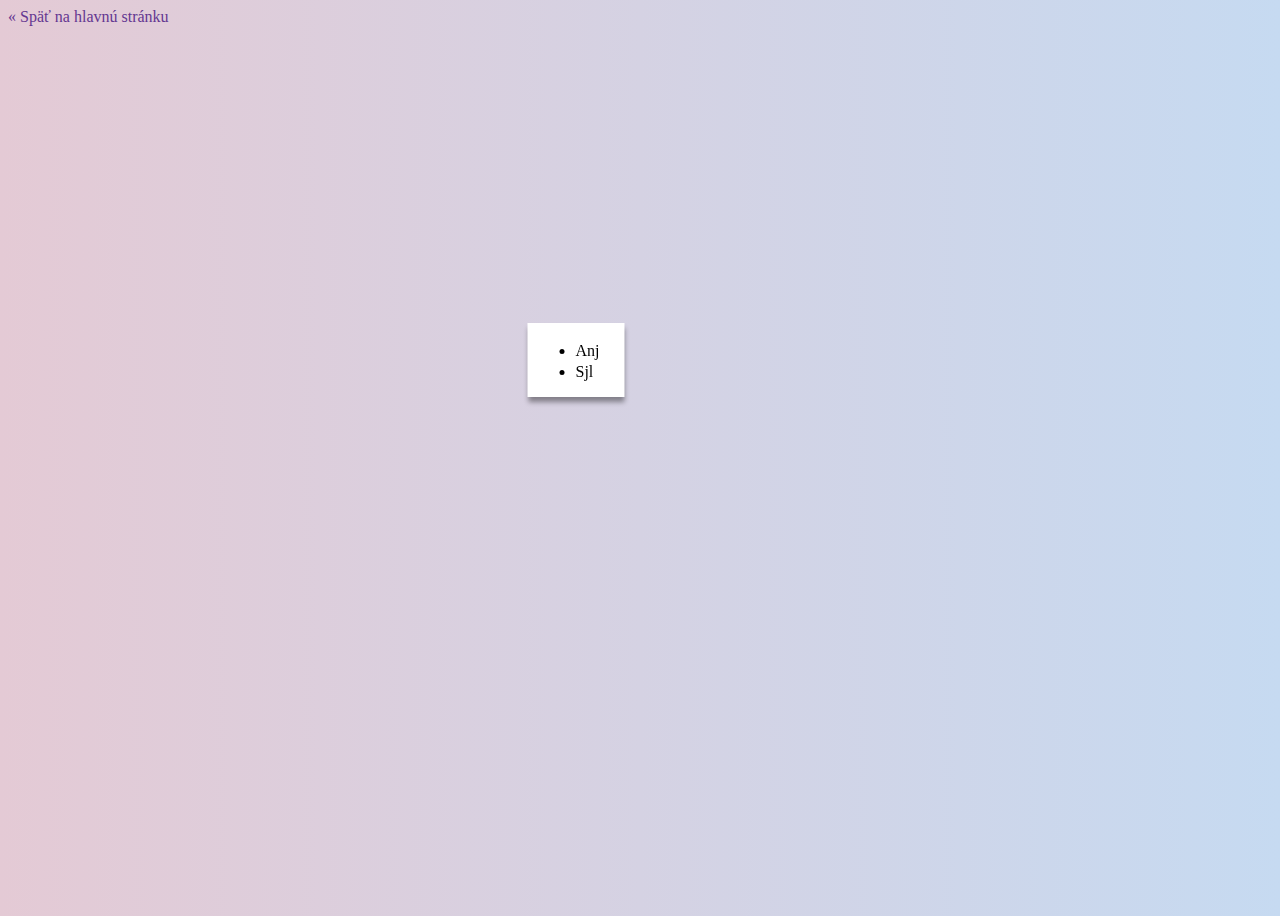
<file: sch.html>
<!DOCTYPE html>
<html lang="sk"> 
    <head>
        <title> AYAYA </title>
        <meta charset="utf-8">
        <link rel="stylesheet" href="styles.css">
        <link rel="icon" 
          type="image/png" 
          href="./logo.png"
        >
    </head>
    <body class="rainbow"> 
        <a style="color: #643791;" href="./index.html">&laquo; Späť na hlavnú stránku</a>
        <div class="container">
            <ul>
                <li><a href="./anj.html">Anj</a></li>
                <li><a href="./sjl.html">Sjl</a></li>
            </ul>
        </div>
    </body>
</html>
</file>
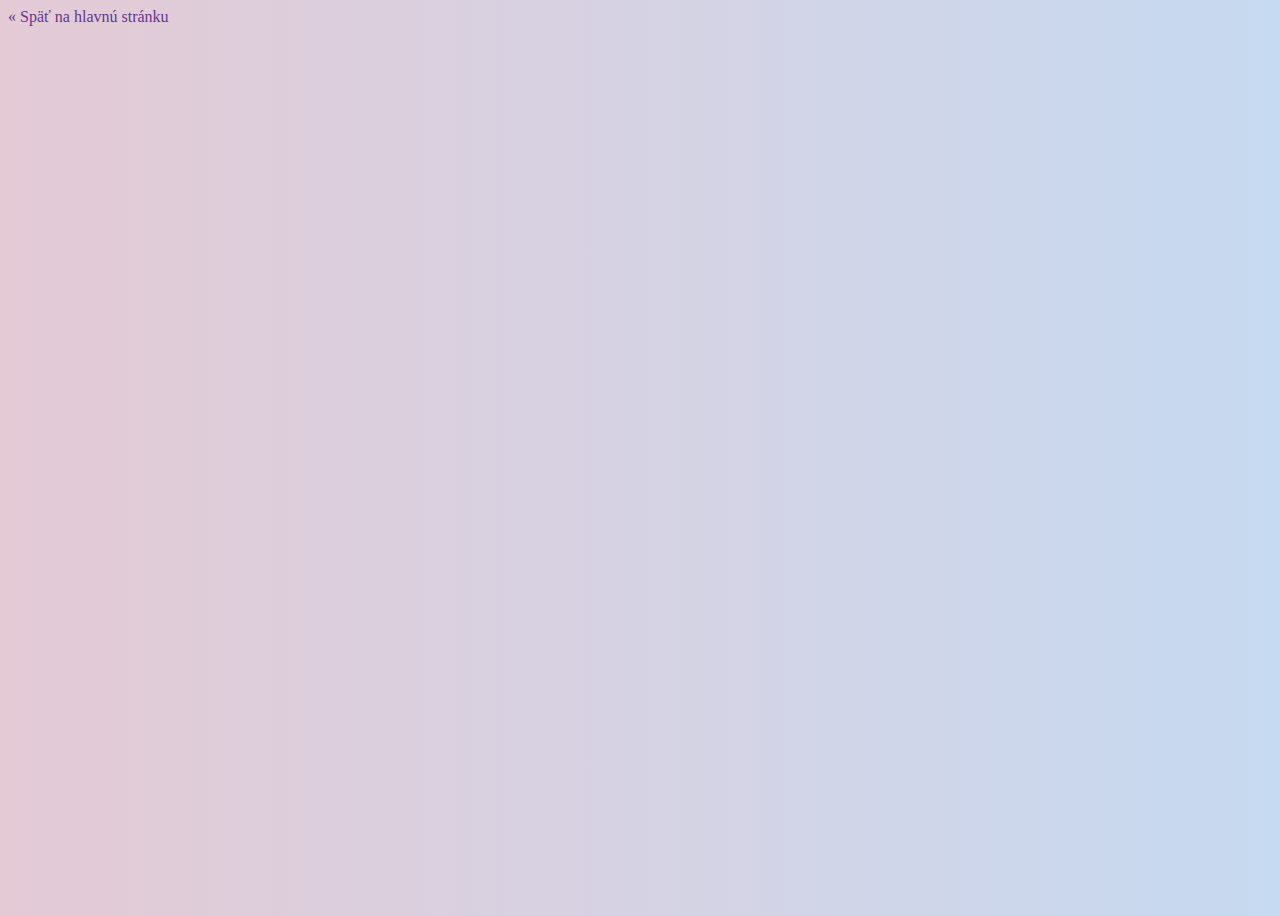
<file: sjl.html>
<!DOCTYPE html>
<html lang="sk"> 
    <head>
        <title> Sjl </title>
        <meta charset="utf-8">
        <link rel="stylesheet" href="styles.css">
        <link rel="icon" 
          type="image/png" 
          href="./logo.png"
        >
    </head>
    <body class="rainbow"> 
        <a style="color: #643791;" href="./sch.html">&laquo; Späť na hlavnú stránku</a>
</file>
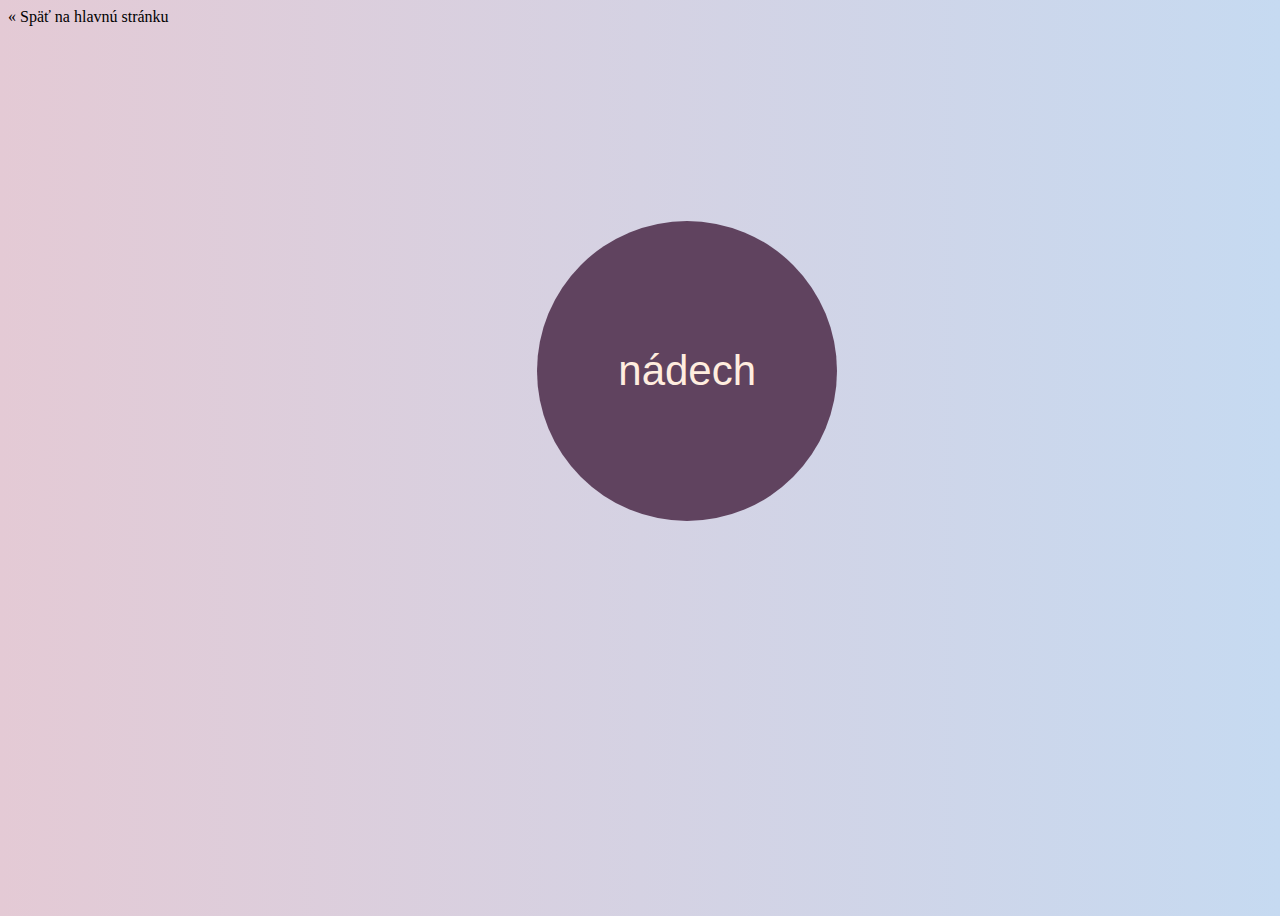
<file: zone.html>
<!DOCTYPE html>
<html lang="sk"> 
    <head>
        <title> ayaya </title>
        <meta charset="utf-8">
        <meta name="viewport" content="width=device-width">
        <link rel="stylesheet" href="styles.css">
    </head>
    <body class="rainbow">
        <a href="./index.html">&laquo; Späť na hlavnú stránku</a>
        <div class="breathing">
        </div>
    </body>
</html>
</file>
<file: styles.css>
.rainbow {
    height: 100vh;
    background: linear-gradient(90deg, rgba(228,202,213,1) 0%, rgba(198,218,241,1) 100%);
}

a {
    color: #000000;
    transition: 600ms color;
    text-decoration: none;
}
  
a:hover {
    color: #666;
}

li {
    padding-top: 3px;
}

::selection { 
    color: #fff;
    background-color: #000000; 
}

/* ==========================================================================
   table view
   ========================================================================== */

table {
    position: relative;
    text-align: center;
    background-color: #fff6e6;;
    border: 1px solid #000;
    border-collapse: collapse; 
    top: 30%;
    left: 50%;
    transform: translate(-50%, -50%);
}

table td {
    border: 1px solid #000;
}

table th {
    border: 1px solid #000;
}

tbody {
    background-color: #fff6e6;
}

/* ==========================================================================
   main page view
   ========================================================================== */

.container {
    position: fixed;
    left: 45%;
    top: 40%;
    transform: translate(-50%, -50%);
    padding-left: 8px;
    padding-right: 25px;
    background-color: #fff;
    box-shadow: 0 5px 5px rgba(0, 0, 0, 0.4);
    animation: shadow-drop-2-center 0.65s linear both;
}

@-webkit-keyframes shadow-drop-2-center {
    0% {
      -webkit-transform: translateZ(0);
              transform: translateZ(0);
      -webkit-box-shadow: 0 0 0 0 rgba(0, 0, 0, 0);
              box-shadow: 0 0 0 0 rgba(0, 0, 0, 0);
    }
    100% {
      -webkit-transform: translateZ(50px);
              transform: translateZ(50px);
      -webkit-box-shadow: 0 0 20px 0px rgba(0, 0, 0, 0.35);
              box-shadow: 0 0 20px 0px rgba(0, 0, 0, 0.35);
    }
}
  
@keyframes shadow-drop-2-center {
    0% {
      -webkit-transform: translateZ(0);
              transform: translateZ(0);
      -webkit-box-shadow: 0 0 0 0 rgba(0, 0, 0, 0);
              box-shadow: 0 0 0 0 rgba(0, 0, 0, 0);
    }
    100% {
      -webkit-transform: translateZ(50px);
              transform: translateZ(50px);
      -webkit-box-shadow: 0 0 20px 0px rgba(0, 0, 0, 0.35);
              box-shadow: 0 0 20px 0px rgba(0, 0, 0, 0.35);
    }
}

/* ==========================================================================
   table page view
   ========================================================================== */

.pink {
    background-color: #FF71FA;
}

.blue {
    background-color: #3CEFFC;
}

/* ==========================================================================
   timeline view
   ========================================================================== */

.svetske {
    text-align: center; 
    background-color: #F1EEED;
    font-style: italic;
}

.duchovne {
    text-align: center; 
    background-color: #E5E5E5;
    font-style: italic;
}

.timeline-view {
    font-family: "Nunito", sans-serif;
    background-color: rgb(243, 244, 246);
}
  
.timeline-view .period {
    margin-left: 250px;
    margin-right: 250px;
    background-color: #fff;
    display: flex;
    align-items: stretch;
    margin-bottom: 100px;
    position: relative;
    border-radius: 8px;
    box-shadow: rgba(0, 0, 0, 0.1) 0px 20px 25px -5px;
}
  
.timeline-view .period::after {
    content: "";
    width: 4px;
    height: 200vh;
    position: absolute;
    left: -125px;
    background-color: rgb(229, 231, 235);
    transform: translate(-50%, -50%);
}
  
.timeline-view .period::before {
    content: "";
    width: 64px;
    height: 64px;
    border-radius: 50%;
    position: absolute;
    left: -125px;
    top: 50%;
    transform: translate(-50%, -50%);
    z-index: 2;
}
  
.timeline-view .period.secular::before {
    background-color: rgb(6, 95, 70);
    box-shadow: 0 0 0 20px rgba(6, 95, 70, 0.2);
}
  
.timeline-view .period.spiritual::before {
    background-color: rgb(157, 23, 77);
    box-shadow: 0 0 0 20px rgba(157, 23, 77, 0.2);
}
  
.timeline-view .period .epoch {
    flex: 1;
    padding: 20px;
    font-size: 24px;
    font-weight: 700;
    min-width: 250px;
    display: flex;
    align-items: center;
    justify-content: center;
    overflow: hidden;
    border-top-left-radius: 8px;
    border-bottom-left-radius: 8px;
}
  
.timeline-view .period.secular .epoch {
    background-color: rgb(6, 95, 70);
    color: rgb(153, 246, 228);
}
  
.timeline-view .period.spiritual .epoch {
    background-color: rgb(157, 23, 77);
    color: rgb(251, 207, 232);
}
  
.timeline-view .period .description {
    padding: 10px 20px;
    overflow: hidden;
}
  
.timeline-view .period .lists {
    background-color: rgba(229, 231, 235, 0.25);
    display: flex;
    margin-left: -20px;
    margin-right: -20px;
    border-top: 1px solid rgb(229, 231, 235);
    border-bottom: 1px solid rgb(229, 231, 235);
    margin-bottom: 10px;
}
  
.timeline-view .period .lists .list {
    color: #6b7280;
    flex: 1;
    width: 100%;
    padding: 10px 20px;
}
  
.timeline-view .period .lists .list.center {
    border-left: 1px solid rgb(229, 231, 235);
    border-right: 1px solid rgb(229, 231, 235);
}
  
.timeline-view .period .lists .list h4 {
    margin-top: 0;
    margin-bottom: 0;
}
  
.timeline-view .period .lists .list ul {
    padding-left: 20px;
    margin-bottom: 0;
}
  
.timeline-view .images {
    display: flex;
    width: 100%;
    height: 150px;
    margin-left: -10px;
    margin-right: -10px;
}
  
.timeline-view .images img {
    flex-grow: 0;
    flex-shrink: 1;
    flex-basis: auto;
}

/* ==========================================================================
   digital page view
   ========================================================================== */

.wrapper {
    position: fixed;
    top: 50%;
    left: 50%;
    transform: translate(-50%, -50%);
    border: 2px dashed #18cce4;
}

.digital {
    font-family: 'Orbitron', sans-serif;
    letter-spacing: 1px;
    color: #18cce4;
    font-size: 30px;
    padding-left: 20px;
    padding-right: 20px;
    padding-top: 10px;
    padding-bottom: 10px;
}


.led {
    display: block;
    width: 10px;
    height: 5px;
    background-color: #ff0000;
    position: absolute;
    top: -20px;
    left: 0;
    animation: blink 1s infinite;
}

.copyright {
    font-family: sans-serif;
    position: absolute;
    bottom: -40px;
    right: 0;
    color: whitesmoke;
    font-size: 10px;
}

@keyframes blink {
    from {opacity: 0}
    to {opacity: 1}
}

@keyframes numericChange {
    0% {color: #18cce4;}
    80% {color: #18cce4;}
    100% {color: #fff;}
}

@keyframes minutesChange {
    50% {color: #18cce4;}
    98% {color: #18cce4;}
    100% {color: #fff;}
}

#minutes {
    animation: minutesChange 60s infinite;
    display: inline-block;
    width: 55px;
}
  
#seconds {
    animation: numericChange 1s infinite;
    display: inline-block;
    width: 55px;
}
  
#fractions {
    animation: numericChange 100ms infinite;
    display: inline-block;
    width: 50px;
}

#dots {
    animation: blink 1s infinite;
    display: inline-block;
    width: auto;
}

/* ==========================================================================
   bmr page view
   ========================================================================== */

input {
    appearance: none;
    border-color: transparent;
    text-align: right;
    float: right;
    font-size: 75%;
}

select {
    appearance: none;
    border-color: transparent;
    float: right;
    font-size: 75%;
    font-weight: bold;
    height: 23px;
}

button {
    appearance: none;
    background-color: #11a77e;
    border-color: transparent;
    width: 300px;
    height: 35px;
    font-weight: bold;
    color: #fff;
    margin-left: -10px;
    margin-right: -10px;
    margin-bottom: -10px;
    margin-top: 7px;
}

.bmr {
    background-image: url('./bmr/backg.jpeg');
    background-attachment: fixed;
    background-size: cover;
    background-repeat: no-repeat;
    font-family: sans-serif;
    font-size: 90%;
}

form {
    box-shadow: 6px 19px 23px 1px rgb(0 0 0 / 15%);
    border-radius: 4px;
    position: fixed;
    top: 50%;
    left: 50%;
    transform: translate(-50%, -50%);
    padding: 10px;
    color: #000;
    background-color: #fff;
}

label {
    padding-top: 3px;
}

.box {
    box-shadow: 6px 19px 23px 1px rgb(0 0 0 / 15%);
    border-radius: 4px;
    position: fixed;
    top: 130%;
    left: 80%;
    transform: translate(-80%, -80%);
    padding: 12px;
    color: #000;
    background-color: #fff;
    width: 277px;
    font-family: sans-serif;
}

.back {
    position: fixed;
    right: -770px;
    top: -500px;
    background-color: #fff;
    pointer-events: none;
    z-index: -1;
    height: 300vh;
    width: 155vh;
    transform: rotate(20deg);
}

.copy {
    position: fixed;
    top: 96%;
    right: 1%;
    color: #000;
    font-family: sans-serif;
    font-size: 10px;
}
/* ==========================================================================
   zone view
   ========================================================================== */

@keyframes breathe {
    0% {
        background-color: #60435F;
        transform: scale(1.0);
    }
    30% {
        background-color: #D67AB1;
        transform: scale(1.5);
    }
    60% {
        background-color: #E2A3C7;
        transform: scale(1.5);
    }
    90% {
        background-color: #60435F;
        transform: scale(1.0);
    }
}

@keyframes breathetext {
    0% {
        content: "nádech";
    }
    30% {
        content: "nádech";
    }
    60% {
        content: "zadržet";
    }
    70% {
        content: "výdech";
    }
    90% {
        content: "výdech";
    }
}

.breathing {
    top: 5%;
    left: 30%;
    transform: translate(-50% -50%);
    margin: 150px;
    width: 300px;
    height: 300px;
    background-color: #60435F;
    border-radius: 50%;
    animation: infinite 10s breathe;
    position: relative;
}

.breathing::after {
    content: "nádech";
    color: #FFEDDF;
    position: absolute;
    font-family: sans-serif;
    font-size: 42px;
    top: 50%;
    left: 50%;
    transform: translate(-50%, -50%);
    animation: infinite 10s breathetext;
}

/* ==========================================================================
   anj view
   ========================================================================== */

.p {
    padding: 20px;
    background-color: #40e0d0;
}

.und {
    text-decoration: underline;
    background-color: #ddd01e;
    font-weight: bold;
    padding: 5px;
}

.change {
    text-decoration: underline;
    background-color: #FF71FA;
    font-weight: bold;
    margin: 3px;
    margin-top: 20px;
}

.change-text {
    color: #254d00;
}

.sans {
    font-family: sans-serif;
}

.exp {
    background-color: #23acac;
    margin: 3px;
    padding: 5px;
}

.padding {
    padding: 5px;
}

.descr {
    width: 1000px;
    margin: 0 auto;
    font-family: sans-serif;
    text-align: center;
}

.pinkie {
    background-color: #FF71FA;
    padding: 3px;
}

.yellow {
    background-color: #ddd01e;
    padding: 3px;
}

.heading {
    text-align: center; 
    font-weight: bold; 
    text-decoration: underline;
    padding: 5px;
}
.padding-heading {
    padding-top: 50px;
}

.under {
    text-align: left;
    font-weight: bold; 

    padding: 5px;
}

.sub {
    text-align: left;
}

.bold {
    font-weight: bold;
}

.topic {
    font-weight: bold;
    text-decoration: underline;
}
</file>
